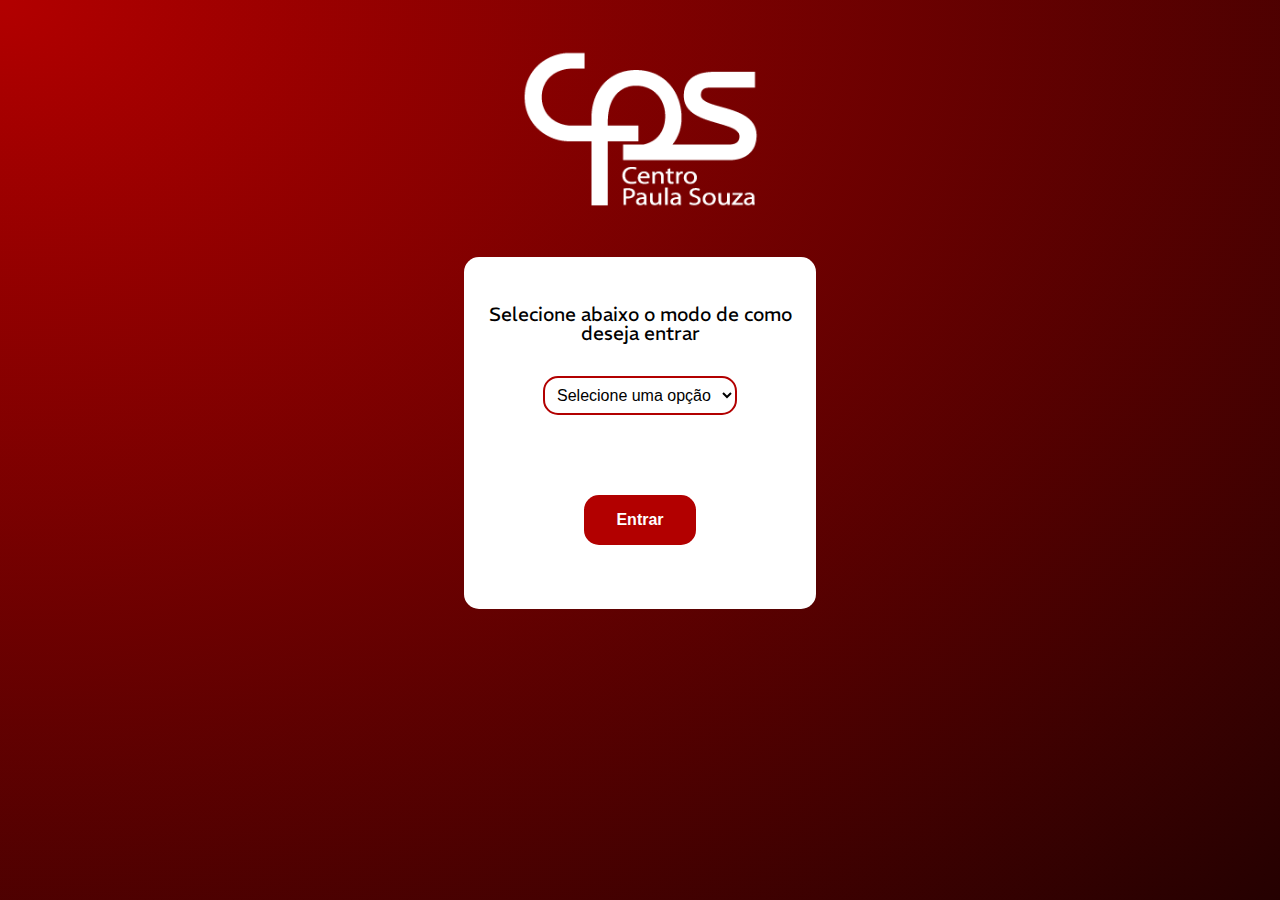
<file: index.html>
<!DOCTYPE html>
<html lang="pt-br">
    <head>
        <meta charset="UTF-8" />
        <meta name="viewport" content="width=device-width, initial-scale=1.0" />
        <title>SIGA REMAKE</title>

        <link rel="preconnect" href="https://fonts.googleapis.com" />
        <link rel="preconnect" href="https://fonts.gstatic.com" crossorigin />
        <link href="https://fonts.googleapis.com/css2?family=REM:wght@100;300;400;600&display=swap" rel="stylesheet" />
        <link href="https://fonts.googleapis.com/css2?family=Amatic+SC:wght@400;700&display=swap" rel="stylesheet" />
        <link href="https://fonts.googleapis.com/css2?family=Recursive:wght@300;400;600&display=swap" rel="stylesheet" />
        <link href="https://fonts.googleapis.com/css2?family=Pacifico&display=swap" rel="stylesheet" />

        <link rel="stylesheet" href="https://cdnjs.cloudflare.com/ajax/libs/font-awesome/6.4.0/css/all.css" />
        <link rel="shortcut icon" href="imgs/favicon/favicon-32x32.png" type="image/x-icon" />
        <link rel="stylesheet" href="css/reset.css" />
        <link rel="stylesheet" href="css/main.css" />
    </head>

    <body id="loginBody">
        <div class="contentWarning">
            <img src="imgs/cps/logo_cps_versao_br.png" alt="" />
            <div class="contentWarning__display">
                <p>Selecione abaixo o modo de como deseja entrar</p>
                <select name="type" id="selecType">
                    <option value="null">Selecione uma opção</option>
                    <option value="student">Aluno</option>
                    <option value="teacher">Professor</option>
                    <option value="school">Escola</option>
                    <option value="responsible">Responsável</option>
                </select>
                <input type="button" value="Entrar" class="btnConfirm" />
            </div>
        </div>

        <div class="loading">
            <img src="imgs/cps/logo_cps_versao_br.png" alt="" />
            <div class="loading-loader"></div>
        </div>

        <div class="login">
            <img src="imgs/cps/logo_cps_versao_br.png" alt="" />
            <form id="loginForm">
                <label>
                    <i class="fa-solid fa-user" style="color: #9d0b0b"></i>
                    <input type="text" name="user" id="user" placeholder="Usuário" autocomplete="off" required />
                </label>
                <label>
                    <i class="fa-solid fa-key" style="color: #9d0b0b"></i>
                    <input type="password" name="pass" id="pass" placeholder="Senha" autocomplete="off" required />
                </label>
                <label for="remember">Lembrar de min<input type="checkbox" name="remember" id="remember" /></label>
                <label>
                    <i class="fa-solid fa-school" style="color: #9d0b0b"></i>
                    <select name="unit" id="unit">
                        <option value="null">Selecione sua unidade</option>
                        <option value="248">ETEC de Cerquilho</option>
                    </select>
                </label>
                <input type="submit" value="Entrar" class="loginBTN" />
            </form>
        </div>
        <script src="js/loginPerfil.js"></script>
        <script src="js/loadingInLogin.js"></script>
        <!-- <script src="js/main.js"></script> -->
    </body>
</html>
</file>
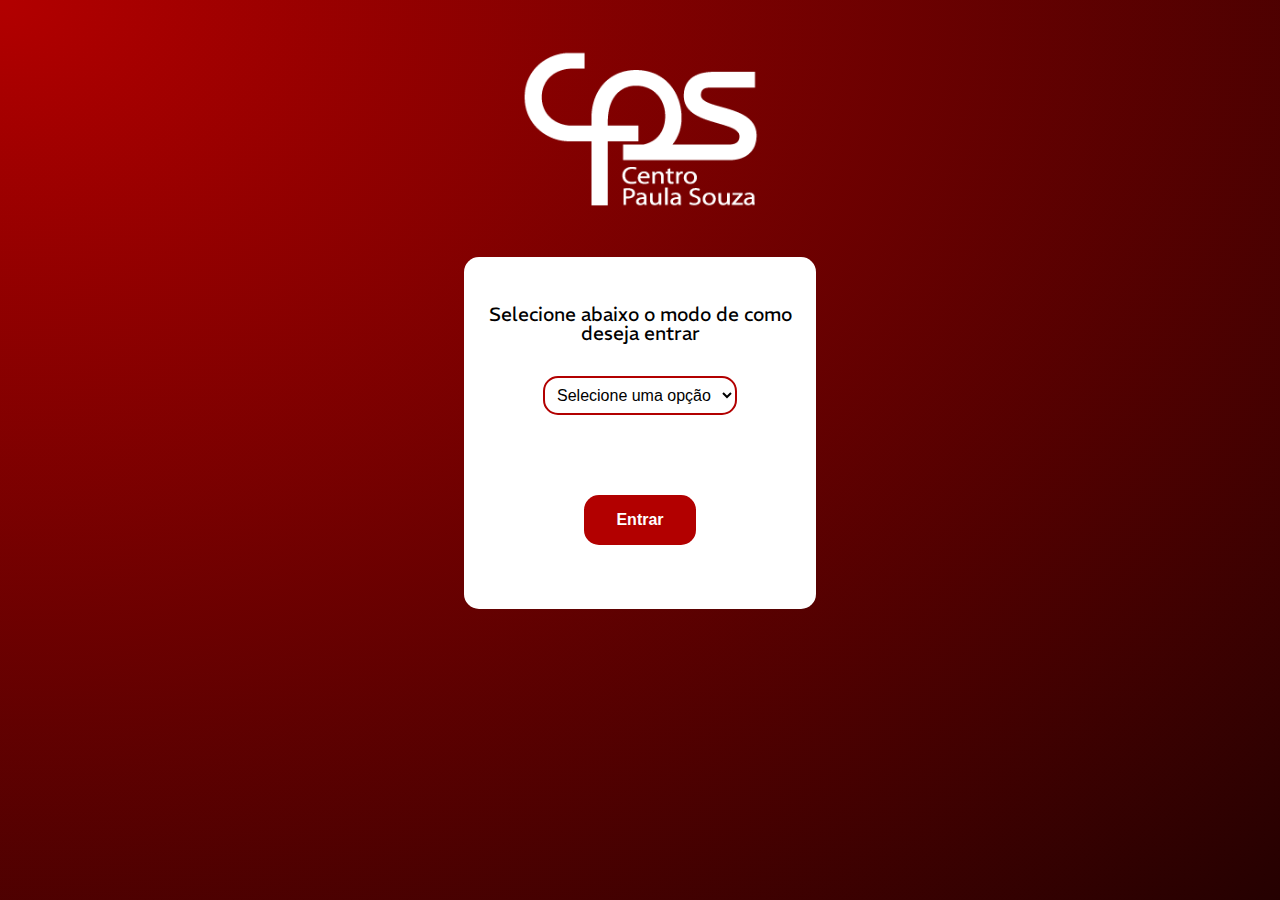
<file: aluno.html>
<!DOCTYPE html>
<html lang="pt-br">
    <head>
        <meta charset="UTF-8" />
        <meta name="viewport" content="width=device-width, initial-scale=1.0" />
        <title>SIGA REMAKE - Portal do Aluno</title>

        <link rel="preconnect" href="https://fonts.googleapis.com" />
        <link rel="preconnect" href="https://fonts.gstatic.com" crossorigin />
        <link href="https://fonts.googleapis.com/css2?family=REM:wght@100;300;400;600&display=swap" rel="stylesheet" />
        <link href="https://fonts.googleapis.com/css2?family=Amatic+SC:wght@400;700&display=swap" rel="stylesheet" />
        <link href="https://fonts.googleapis.com/css2?family=Recursive:wght@300;400;600&display=swap" rel="stylesheet" />
        <link href="https://fonts.googleapis.com/css2?family=Pacifico&display=swap" rel="stylesheet" />

        <link rel="stylesheet" href="https://cdnjs.cloudflare.com/ajax/libs/font-awesome/6.4.0/css/all.css" />
        <link rel="shortcut icon" href="imgs/favicon/favicon-32x32.png" type="image/x-icon" />
        <link rel="stylesheet" href="css/reset.css" />
        <link rel="stylesheet" href="css/main.css" />
    </head>

    <body id="alunoBody">
        <div class="loading-loader lAluno"></div>
        <div class="aluno-hamburguerMenu">
            <article class="hamburguerMenu-container">
                <h3>Meus serviços</h3>
                <section class="hamburguerMenu-button" id="perfilConfigBTN">
                    <i class="fa-sharp fa-solid fa-circle-user"></i>
                    Meu Perfil
                </section>
                <section class="hamburguerMenu-button">
                    <i class="fa-solid fa-gear"></i>
                    Configuração
                </section>
                <section class="hamburguerMenu-button" id="exit">
                    <i class="fa-solid fa-right-from-bracket"></i>
                    Sair
                </section>
            </article>
        </div>
        <header class="headerAluno">
            <img src="imgs/Logo_SIGA_Branco_Medium.png" alt="" id="sigaHeaderBTN" />
            <img src="imgs/Logo_CPS_Branco_Medium.png" alt="" />
        </header>

        <main class="mainAluno">
            <section class="mainAluno__perfil">
                <div class="perfil-container">
                    <i class="fa-solid fa-bell perfil__not" style="color: #ffffff"></i>
                    <div class="perfil__dados">
                        <span class="dados__img">
                            <img src="" alt="" />
                        </span>
                        <span class="dados__p">
                            <p><b class="fullname"></b></p>
                            <p><b>RM:</b> <span class="rm"></span></p>
                            <p><b>RA:</b> <span class="ra"></span></p>
                        </span>
                    </div>
                    <div class="perfil__curso">
                        <label>
                            <b>Curso: </b>
                            <select class="perfil_cursos">
                                <option value="null" disabled>Nenhum</option>
                                <option value="ETIM_ADM">ETIM-Administração</option>
                            </select>
                        </label>
                    </div>
                </div>
            </section>

            <section id="mainAluno__home" class="display">
                <section class="mainAluno__frequency">
                    <h1 class="mainAluno-title firstTitle">Mais utilizados</h1>

                    <article class="frequency__container">
                        <button class="frequency__card OPT-FICHADES">
                            <i class="fa-solid fa-chart-column" style="color: #ffffff"></i>
                            <p>Ficha Desempenho</p>
                        </button>
                        <button class="frequency__card OPT-HRCUR">
                            <i class="fa-solid fa-clock" style="color: #ffffff"></i>
                            <p>Hórario Cursos</p>
                        </button>
                        <button class="frequency__card OPT-VIDAACAD">
                            <i class="fa-solid fa-school" style="color: #ffffff"></i>
                            <p>Vida Acadêmica</p>
                        </button>
                        <button class="frequency__card OPT-BOESC">
                            <i class="fa-solid fa-clipboard" style="color: #ffffff"></i>
                            <p>Boletim Escolar</p>
                        </button>
                    </article>
                </section>

                <section class="mainAluno__optionsNav">
                    <h1 class="mainAluno-title">para você</h1>

                    <article class="optionsNav__container">
                        <button class="optionsNav__card OPT-VIDAACAD">
                            <span><i class="fa-solid fa-school"></i></span>
                            <p>Vida Acadêmica</p>
                        </button>
                        <button class="optionsNav__card OPT-BOESC">
                            <span><i class="fa-solid fa-clipboard"></i></span>
                            <p>Boletim Escolar</p>
                        </button>
                        <button class="optionsNav__card OPT-FICHAIND">
                            <span><i class="fa-solid fa-magnifying-glass-chart"></i></span>
                            <p>Ficha Ind. Acomp. Escolar</p>
                        </button>
                        <button class="optionsNav__card OPT-FICHADES">
                            <span><i class="fa-solid fa-chart-column"></i></span>
                            <p>Ficha Desempenho</p>
                        </button>
                        <button class="optionsNav__card OPT-PROGPAR">
                            <span><i class="fa-solid fa-chart-line"></i></span>
                            <p>Prog. Parcial</p>
                        </button>
                        <button class="optionsNav__card OPT-HRCUR">
                            <span><i class="fa-solid fa-clock"></i></span>
                            <p>Hórario Cursos</p>
                        </button>
                    </article>
                    <article class="optionsNav__btnContainer">
                        <button class="optionsNav__btn">Acessar todas as opções</button>
                    </article>
                </section>
            </section>

            <section id="mainAluno__allOtp" class="display">
                <section class="mainAluno__optionsNav">
                    <h1 class="mainAluno-title firstTitle specificTitle">todas as opções</h1>

                    <article class="optionsNav__container-allOpt">
                        <button class="optionsNav__card OPT-VIDAACAD">
                            <span><i class="fa-solid fa-school"></i></span>
                            <p>Vida Acadêmica</p>
                        </button>
                        <button class="optionsNav__card OPT-BOESC">
                            <span><i class="fa-solid fa-clipboard"></i></span>
                            <p>Boletim Escolar</p>
                        </button>
                        <button class="optionsNav__card OPT-FICHAIND">
                            <span><i class="fa-solid fa-magnifying-glass-chart"></i></span>
                            <p>Ficha Ind. Acomp. Escolar</p>
                        </button>
                        <button class="optionsNav__card OPT-FICHADES">
                            <span><i class="fa-solid fa-chart-column"></i></span>
                            <p>Ficha Desempenho</p>
                        </button>
                        <button class="optionsNav__card OPT-PROGPAR">
                            <span><i class="fa-solid fa-chart-line"></i></span>
                            <p>Prog. Parcial</p>
                        </button>
                        <button class="optionsNav__card OPT-HRCUR">
                            <span><i class="fa-solid fa-clock"></i></span>
                            <p>Hórario Cursos</p>
                        </button>
                        <button class="optionsNav__card OPT-SOLIDOC">
                            <span><i class="fa-solid fa-file"></i></span>
                            <p>Solicitação de Documentos</p>
                        </button>
                        <button class="optionsNav__card OPT-APROV">
                            <span><i class="fa-solid fa-square-plus"></i></span>
                            <p>Aproveitamento de Estudos</p>
                        </button>
                        <button class="optionsNav__card OPT-EMAILINS">
                            <span><i class="fa-solid fa-envelope"></i></span>
                            <p>Email Institucional</p>
                        </button>
                        <button class="optionsNav__card OPT-REMA">
                            <span><i class="fa-solid fa-registered"></i></span>
                            <p>Rematricula</p>
                        </button>
                        <button class="optionsNav__card OPT-COMVAC">
                            <span><i class="fa-solid fa-syringe"></i></span>
                            <p>Comprovante de Vacinação</p>
                        </button>
                        <button class="optionsNav__card OPT-RECO">
                            <span><i class="fa-solid fa-repeat"></i></span>
                            <p>Reconsideração</p>
                        </button>
                        <button class="optionsNav__card OPT-RECLA">
                            <span><i class="fa-solid fa-bars-staggered"></i></span>
                            <p>Reclassificação</p>
                        </button>
                        <button class="optionsNav__card OPT-ATTC">
                            <span><i class="fa-solid fa-arrow-rotate-right"></i></span>
                            <p>Atualização Cadastral</p>
                        </button>
                    </article>
                </section>
            </section>

            <section id="mainAluno__vidaAcad" class="display">
                <h1 class="mainAluno-title firstTitle specificTitle">vida acadêmica</h1>
                <article class="mainAluno__vidaAcad-dadosGerais">
                    <h2 class="mainAluno-secTitle">dados gerais</h2>
                    <div class="dadosGerais">
                        <div>
                            <p><b>Aulas Dadas</b></p>
                            <p><span>000.00</span></p>
                        </div>
                        <div>
                            <p><b>Faltas</b></p>
                            <p><span>000.00</span></p>
                        </div>
                        <div>
                            <p><b>Frequência</b></p>
                            <p><span>00.00%</span></p>
                        </div>
                    </div>
                </article>
                <article class="mainAluno__vidaAcad-ComponenteCurricular">
                    <h2 class="mainAluno-secTitle firstTitle specificTitle">Componente Curricular</h2>
                    <div class="componenteCurricular">
                        <h2 class="mainAluno-secTitle specificTitle">2021</h2>
                        <div class="componenteCurricular__materia">
                            <div>
                                <p>
                                    <b>Matéria</b> <span><b>M.I.1:</b> X</span> <span><b>M.I.2:</b> X</span> <span><b>M.I.3:</b> X</span> <span><b>M.F:</b> X</span> <span><b>Faltas:</b> 00.00</span> <span><b>Freq:</b> 00.00%</span> <span><b>Status:</b> ?????</span>
                                </p>
                            </div>
                        </div>
                        <div class="componenteCurricular__materia">
                            <div>
                                <p>
                                    <b>Matéria</b> <span><b>M.I.1:</b> X</span> <span><b>M.I.2:</b> X</span> <span><b>M.I.3:</b> X</span> <span><b>M.F:</b> X</span> <span><b>Faltas:</b> 00.00</span> <span><b>Freq:</b> 00.00%</span> <span><b>Status:</b> ?????</span>
                                </p>
                            </div>
                        </div>
                        <div class="componenteCurricular__materia">
                            <div>
                                <p>
                                    <b>Matéria</b> <span><b>M.I.1:</b> X</span> <span><b>M.I.2:</b> X</span> <span><b>M.I.3:</b> X</span> <span><b>M.F:</b> X</span> <span><b>Faltas:</b> 00.00</span> <span><b>Freq:</b> 00.00%</span> <span><b>Status:</b> ?????</span>
                                </p>
                            </div>
                        </div>
                        <div class="componenteCurricular__materia">
                            <div>
                                <p>
                                    <b>Matéria</b> <span><b>M.I.1:</b> X</span> <span><b>M.I.2:</b> X</span> <span><b>M.I.3:</b> X</span> <span><b>M.F:</b> X</span> <span><b>Faltas:</b> 00.00</span> <span><b>Freq:</b> 00.00%</span> <span><b>Status:</b> ?????</span>
                                </p>
                            </div>
                        </div>
                        <div class="componenteCurricular__materia">
                            <div>
                                <p>
                                    <b>Matéria</b> <span><b>M.I.1:</b> X</span> <span><b>M.I.2:</b> X</span> <span><b>M.I.3:</b> X</span> <span><b>M.F:</b> X</span> <span><b>Faltas:</b> 00.00</span> <span><b>Freq:</b> 00.00%</span> <span><b>Status:</b> ?????</span>
                                </p>
                            </div>
                        </div>
                        <div class="componenteCurricular__materia">
                            <div>
                                <p>
                                    <b>Matéria</b> <span><b>M.I.1:</b> X</span> <span><b>M.I.2:</b> X</span> <span><b>M.I.3:</b> X</span> <span><b>M.F:</b> X</span> <span><b>Faltas:</b> 00.00</span> <span><b>Freq:</b> 00.00%</span> <span><b>Status:</b> ?????</span>
                                </p>
                            </div>
                        </div>
                        <div class="componenteCurricular__materia">
                            <div>
                                <p>
                                    <b>Matéria</b> <span><b>M.I.1:</b> X</span> <span><b>M.I.2:</b> X</span> <span><b>M.I.3:</b> X</span> <span><b>M.F:</b> X</span> <span><b>Faltas:</b> 00.00</span> <span><b>Freq:</b> 00.00%</span> <span><b>Status:</b> ?????</span>
                                </p>
                            </div>
                        </div>
                        <div class="componenteCurricular__materia">
                            <div>
                                <p>
                                    <b>Matéria</b> <span><b>M.I.1:</b> X</span> <span><b>M.I.2:</b> X</span> <span><b>M.I.3:</b> X</span> <span><b>M.F:</b> X</span> <span><b>Faltas:</b> 00.00</span> <span><b>Freq:</b> 00.00%</span> <span><b>Status:</b> ?????</span>
                                </p>
                            </div>
                        </div>
                        <div class="componenteCurricular__materia">
                            <div>
                                <p>
                                    <b>Matéria</b> <span><b>M.I.1:</b> X</span> <span><b>M.I.2:</b> X</span> <span><b>M.I.3:</b> X</span> <span><b>M.F:</b> X</span> <span><b>Faltas:</b> 00.00</span> <span><b>Freq:</b> 00.00%</span> <span><b>Status:</b> ?????</span>
                                </p>
                            </div>
                        </div>
                        <div class="componenteCurricular__materia">
                            <div>
                                <p>
                                    <b>Matéria</b> <span><b>M.I.1:</b> X</span> <span><b>M.I.2:</b> X</span> <span><b>M.I.3:</b> X</span> <span><b>M.F:</b> X</span> <span><b>Faltas:</b> 00.00</span> <span><b>Freq:</b> 00.00%</span> <span><b>Status:</b> ?????</span>
                                </p>
                            </div>
                        </div>
                        <div class="componenteCurricular__materia">
                            <div>
                                <p>
                                    <b>Matéria</b> <span><b>M.I.1:</b> X</span> <span><b>M.I.2:</b> X</span> <span><b>M.I.3:</b> X</span> <span><b>M.F:</b> X</span> <span><b>Faltas:</b> 00.00</span> <span><b>Freq:</b> 00.00%</span> <span><b>Status:</b> ?????</span>
                                </p>
                            </div>
                        </div>
                        <div class="componenteCurricular__materia">
                            <div>
                                <p>
                                    <b>Matéria</b> <span><b>M.I.1:</b> X</span> <span><b>M.I.2:</b> X</span> <span><b>M.I.3:</b> X</span> <span><b>M.F:</b> X</span> <span><b>Faltas:</b> 00.00</span> <span><b>Freq:</b> 00.00%</span> <span><b>Status:</b> ?????</span>
                                </p>
                            </div>
                        </div>
                        <div class="componenteCurricular__materia">
                            <div>
                                <p>
                                    <b>Matéria</b> <span><b>M.I.1:</b> X</span> <span><b>M.I.2:</b> X</span> <span><b>M.I.3:</b> X</span> <span><b>M.F:</b> X</span> <span><b>Faltas:</b> 00.00</span> <span><b>Freq:</b> 00.00%</span> <span><b>Status:</b> ?????</span>
                                </p>
                            </div>
                        </div>
                        <div class="componenteCurricular__materia">
                            <div>
                                <p>
                                    <b>Matéria</b> <span><b>M.I.1:</b> X</span> <span><b>M.I.2:</b> X</span> <span><b>M.I.3:</b> X</span> <span><b>M.F:</b> X</span> <span><b>Faltas:</b> 00.00</span> <span><b>Freq:</b> 00.00%</span> <span><b>Status:</b> ?????</span>
                                </p>
                            </div>
                        </div>
                        <div class="componenteCurricular__materia">
                            <div>
                                <p>
                                    <b>Matéria</b> <span><b>M.I.1:</b> X</span> <span><b>M.I.2:</b> X</span> <span><b>M.I.3:</b> X</span> <span><b>M.F:</b> X</span> <span><b>Faltas:</b> 00.00</span> <span><b>Freq:</b> 00.00%</span> <span><b>Status:</b> ?????</span>
                                </p>
                            </div>
                        </div>
                        <div class="componenteCurricular__materia">
                            <div>
                                <p>
                                    <b>Matéria</b> <span><b>M.I.1:</b> X</span> <span><b>M.I.2:</b> X</span> <span><b>M.I.3:</b> X</span> <span><b>M.F:</b> X</span> <span><b>Faltas:</b> 00.00</span> <span><b>Freq:</b> 00.00%</span> <span><b>Status:</b> ?????</span>
                                </p>
                            </div>
                        </div>
                        <h2 class="mainAluno-secTitle specificTitle">2022</h2>
                        <div class="componenteCurricular__materia">
                            <div>
                                <p>
                                    <b>Matéria</b> <span><b>M.I.1:</b> X</span> <span><b>M.I.2:</b> X</span> <span><b>M.I.3:</b> X</span> <span><b>M.F:</b> X</span> <span><b>Faltas:</b> 00.00</span> <span><b>Freq:</b> 00.00%</span> <span><b>Status:</b> ?????</span>
                                </p>
                            </div>
                        </div>
                        <div class="componenteCurricular__materia">
                            <div>
                                <p>
                                    <b>Matéria</b> <span><b>M.I.1:</b> X</span> <span><b>M.I.2:</b> X</span> <span><b>M.I.3:</b> X</span> <span><b>M.F:</b> X</span> <span><b>Faltas:</b> 00.00</span> <span><b>Freq:</b> 00.00%</span> <span><b>Status:</b> ?????</span>
                                </p>
                            </div>
                        </div>
                        <div class="componenteCurricular__materia">
                            <div>
                                <p>
                                    <b>Matéria</b> <span><b>M.I.1:</b> X</span> <span><b>M.I.2:</b> X</span> <span><b>M.I.3:</b> X</span> <span><b>M.F:</b> X</span> <span><b>Faltas:</b> 00.00</span> <span><b>Freq:</b> 00.00%</span> <span><b>Status:</b> ?????</span>
                                </p>
                            </div>
                        </div>
                        <div class="componenteCurricular__materia">
                            <div>
                                <p>
                                    <b>Matéria</b> <span><b>M.I.1:</b> X</span> <span><b>M.I.2:</b> X</span> <span><b>M.I.3:</b> X</span> <span><b>M.F:</b> X</span> <span><b>Faltas:</b> 00.00</span> <span><b>Freq:</b> 00.00%</span> <span><b>Status:</b> ?????</span>
                                </p>
                            </div>
                        </div>
                        <div class="componenteCurricular__materia">
                            <div>
                                <p>
                                    <b>Matéria</b> <span><b>M.I.1:</b> X</span> <span><b>M.I.2:</b> X</span> <span><b>M.I.3:</b> X</span> <span><b>M.F:</b> X</span> <span><b>Faltas:</b> 00.00</span> <span><b>Freq:</b> 00.00%</span> <span><b>Status:</b> ?????</span>
                                </p>
                            </div>
                        </div>
                        <div class="componenteCurricular__materia">
                            <div>
                                <p>
                                    <b>Matéria</b> <span><b>M.I.1:</b> X</span> <span><b>M.I.2:</b> X</span> <span><b>M.I.3:</b> X</span> <span><b>M.F:</b> X</span> <span><b>Faltas:</b> 00.00</span> <span><b>Freq:</b> 00.00%</span> <span><b>Status:</b> ?????</span>
                                </p>
                            </div>
                        </div>
                        <div class="componenteCurricular__materia">
                            <div>
                                <p>
                                    <b>Matéria</b> <span><b>M.I.1:</b> X</span> <span><b>M.I.2:</b> X</span> <span><b>M.I.3:</b> X</span> <span><b>M.F:</b> X</span> <span><b>Faltas:</b> 00.00</span> <span><b>Freq:</b> 00.00%</span> <span><b>Status:</b> ?????</span>
                                </p>
                            </div>
                        </div>
                        <div class="componenteCurricular__materia">
                            <div>
                                <p>
                                    <b>Matéria</b> <span><b>M.I.1:</b> X</span> <span><b>M.I.2:</b> X</span> <span><b>M.I.3:</b> X</span> <span><b>M.F:</b> X</span> <span><b>Faltas:</b> 00.00</span> <span><b>Freq:</b> 00.00%</span> <span><b>Status:</b> ?????</span>
                                </p>
                            </div>
                        </div>
                        <div class="componenteCurricular__materia">
                            <div>
                                <p>
                                    <b>Matéria</b> <span><b>M.I.1:</b> X</span> <span><b>M.I.2:</b> X</span> <span><b>M.I.3:</b> X</span> <span><b>M.F:</b> X</span> <span><b>Faltas:</b> 00.00</span> <span><b>Freq:</b> 00.00%</span> <span><b>Status:</b> ?????</span>
                                </p>
                            </div>
                        </div>
                        <div class="componenteCurricular__materia">
                            <div>
                                <p>
                                    <b>Matéria</b> <span><b>M.I.1:</b> X</span> <span><b>M.I.2:</b> X</span> <span><b>M.I.3:</b> X</span> <span><b>M.F:</b> X</span> <span><b>Faltas:</b> 00.00</span> <span><b>Freq:</b> 00.00%</span> <span><b>Status:</b> ?????</span>
                                </p>
                            </div>
                        </div>
                        <div class="componenteCurricular__materia">
                            <div>
                                <p>
                                    <b>Matéria</b> <span><b>M.I.1:</b> X</span> <span><b>M.I.2:</b> X</span> <span><b>M.I.3:</b> X</span> <span><b>M.F:</b> X</span> <span><b>Faltas:</b> 00.00</span> <span><b>Freq:</b> 00.00%</span> <span><b>Status:</b> ?????</span>
                                </p>
                            </div>
                        </div>
                        <div class="componenteCurricular__materia">
                            <div>
                                <p>
                                    <b>Matéria</b> <span><b>M.I.1:</b> X</span> <span><b>M.I.2:</b> X</span> <span><b>M.I.3:</b> X</span> <span><b>M.F:</b> X</span> <span><b>Faltas:</b> 00.00</span> <span><b>Freq:</b> 00.00%</span> <span><b>Status:</b> ?????</span>
                                </p>
                            </div>
                        </div>
                        <div class="componenteCurricular__materia">
                            <div>
                                <p>
                                    <b>Matéria</b> <span><b>M.I.1:</b> X</span> <span><b>M.I.2:</b> X</span> <span><b>M.I.3:</b> X</span> <span><b>M.F:</b> X</span> <span><b>Faltas:</b> 00.00</span> <span><b>Freq:</b> 00.00%</span> <span><b>Status:</b> ?????</span>
                                </p>
                            </div>
                        </div>
                        <div class="componenteCurricular__materia">
                            <div>
                                <p>
                                    <b>Matéria</b> <span><b>M.I.1:</b> X</span> <span><b>M.I.2:</b> X</span> <span><b>M.I.3:</b> X</span> <span><b>M.F:</b> X</span> <span><b>Faltas:</b> 00.00</span> <span><b>Freq:</b> 00.00%</span> <span><b>Status:</b> ?????</span>
                                </p>
                            </div>
                        </div>
                        <div class="componenteCurricular__materia">
                            <div>
                                <p>
                                    <b>Matéria</b> <span><b>M.I.1:</b> X</span> <span><b>M.I.2:</b> X</span> <span><b>M.I.3:</b> X</span> <span><b>M.F:</b> X</span> <span><b>Faltas:</b> 00.00</span> <span><b>Freq:</b> 00.00%</span> <span><b>Status:</b> ?????</span>
                                </p>
                            </div>
                        </div>
                        <div class="componenteCurricular__materia">
                            <div>
                                <p>
                                    <b>Matéria</b> <span><b>M.I.1:</b> X</span> <span><b>M.I.2:</b> X</span> <span><b>M.I.3:</b> X</span> <span><b>M.F:</b> X</span> <span><b>Faltas:</b> 00.00</span> <span><b>Freq:</b> 00.00%</span> <span><b>Status:</b> ?????</span>
                                </p>
                            </div>
                        </div>
                        <h2 class="mainAluno-secTitle specificTitle">2023</h2>
                        <div class="componenteCurricular__materia">
                            <div>
                                <p>
                                    <b>Matéria</b> <span><b>M.I.1:</b> X</span> <span><b>M.I.2:</b> X</span> <span><b>M.I.3:</b> X</span> <span><b>M.F:</b> X</span> <span><b>Faltas:</b> 00.00</span> <span><b>Freq:</b> 00.00%</span> <span><b>Status:</b> ?????</span>
                                </p>
                            </div>
                        </div>
                        <div class="componenteCurricular__materia">
                            <div>
                                <p>
                                    <b>Matéria</b> <span><b>M.I.1:</b> X</span> <span><b>M.I.2:</b> X</span> <span><b>M.I.3:</b> X</span> <span><b>M.F:</b> X</span> <span><b>Faltas:</b> 00.00</span> <span><b>Freq:</b> 00.00%</span> <span><b>Status:</b> ?????</span>
                                </p>
                            </div>
                        </div>
                        <div class="componenteCurricular__materia">
                            <div>
                                <p>
                                    <b>Matéria</b> <span><b>M.I.1:</b> X</span> <span><b>M.I.2:</b> X</span> <span><b>M.I.3:</b> X</span> <span><b>M.F:</b> X</span> <span><b>Faltas:</b> 00.00</span> <span><b>Freq:</b> 00.00%</span> <span><b>Status:</b> ?????</span>
                                </p>
                            </div>
                        </div>
                        <div class="componenteCurricular__materia">
                            <div>
                                <p>
                                    <b>Matéria</b> <span><b>M.I.1:</b> X</span> <span><b>M.I.2:</b> X</span> <span><b>M.I.3:</b> X</span> <span><b>M.F:</b> X</span> <span><b>Faltas:</b> 00.00</span> <span><b>Freq:</b> 00.00%</span> <span><b>Status:</b> ?????</span>
                                </p>
                            </div>
                        </div>
                        <div class="componenteCurricular__materia">
                            <div>
                                <p>
                                    <b>Matéria</b> <span><b>M.I.1:</b> X</span> <span><b>M.I.2:</b> X</span> <span><b>M.I.3:</b> X</span> <span><b>M.F:</b> X</span> <span><b>Faltas:</b> 00.00</span> <span><b>Freq:</b> 00.00%</span> <span><b>Status:</b> ?????</span>
                                </p>
                            </div>
                        </div>
                        <div class="componenteCurricular__materia">
                            <div>
                                <p>
                                    <b>Matéria</b> <span><b>M.I.1:</b> X</span> <span><b>M.I.2:</b> X</span> <span><b>M.I.3:</b> X</span> <span><b>M.F:</b> X</span> <span><b>Faltas:</b> 00.00</span> <span><b>Freq:</b> 00.00%</span> <span><b>Status:</b> ?????</span>
                                </p>
                            </div>
                        </div>
                        <div class="componenteCurricular__materia">
                            <div>
                                <p>
                                    <b>Matéria</b> <span><b>M.I.1:</b> X</span> <span><b>M.I.2:</b> X</span> <span><b>M.I.3:</b> X</span> <span><b>M.F:</b> X</span> <span><b>Faltas:</b> 00.00</span> <span><b>Freq:</b> 00.00%</span> <span><b>Status:</b> ?????</span>
                                </p>
                            </div>
                        </div>
                        <div class="componenteCurricular__materia">
                            <div>
                                <p>
                                    <b>Matéria</b> <span><b>M.I.1:</b> X</span> <span><b>M.I.2:</b> X</span> <span><b>M.I.3:</b> X</span> <span><b>M.F:</b> X</span> <span><b>Faltas:</b> 00.00</span> <span><b>Freq:</b> 00.00%</span> <span><b>Status:</b> ?????</span>
                                </p>
                            </div>
                        </div>
                        <div class="componenteCurricular__materia">
                            <div>
                                <p>
                                    <b>Matéria</b> <span><b>M.I.1:</b> X</span> <span><b>M.I.2:</b> X</span> <span><b>M.I.3:</b> X</span> <span><b>M.F:</b> X</span> <span><b>Faltas:</b> 00.00</span> <span><b>Freq:</b> 00.00%</span> <span><b>Status:</b> ?????</span>
                                </p>
                            </div>
                        </div>
                        <div class="componenteCurricular__materia">
                            <div>
                                <p>
                                    <b>Matéria</b> <span><b>M.I.1:</b> X</span> <span><b>M.I.2:</b> X</span> <span><b>M.I.3:</b> X</span> <span><b>M.F:</b> X</span> <span><b>Faltas:</b> 00.00</span> <span><b>Freq:</b> 00.00%</span> <span><b>Status:</b> ?????</span>
                                </p>
                            </div>
                        </div>
                        <div class="componenteCurricular__materia">
                            <div>
                                <p>
                                    <b>Matéria</b> <span><b>M.I.1:</b> X</span> <span><b>M.I.2:</b> X</span> <span><b>M.I.3:</b> X</span> <span><b>M.F:</b> X</span> <span><b>Faltas:</b> 00.00</span> <span><b>Freq:</b> 00.00%</span> <span><b>Status:</b> ?????</span>
                                </p>
                            </div>
                        </div>
                        <div class="componenteCurricular__materia">
                            <div>
                                <p>
                                    <b>Matéria</b> <span><b>M.I.1:</b> X</span> <span><b>M.I.2:</b> X</span> <span><b>M.I.3:</b> X</span> <span><b>M.F:</b> X</span> <span><b>Faltas:</b> 00.00</span> <span><b>Freq:</b> 00.00%</span> <span><b>Status:</b> ?????</span>
                                </p>
                            </div>
                        </div>
                        <div class="componenteCurricular__materia">
                            <div>
                                <p>
                                    <b>Matéria</b> <span><b>M.I.1:</b> X</span> <span><b>M.I.2:</b> X</span> <span><b>M.I.3:</b> X</span> <span><b>M.F:</b> X</span> <span><b>Faltas:</b> 00.00</span> <span><b>Freq:</b> 00.00%</span> <span><b>Status:</b> ?????</span>
                                </p>
                            </div>
                        </div>
                        <div class="componenteCurricular__materia">
                            <div>
                                <p>
                                    <b>Matéria</b> <span><b>M.I.1:</b> X</span> <span><b>M.I.2:</b> X</span> <span><b>M.I.3:</b> X</span> <span><b>M.F:</b> X</span> <span><b>Faltas:</b> 00.00</span> <span><b>Freq:</b> 00.00%</span> <span><b>Status:</b> ?????</span>
                                </p>
                            </div>
                        </div>
                        <div class="componenteCurricular__materia">
                            <div>
                                <p>
                                    <b>Matéria</b> <span><b>M.I.1:</b> X</span> <span><b>M.I.2:</b> X</span> <span><b>M.I.3:</b> X</span> <span><b>M.F:</b> X</span> <span><b>Faltas:</b> 00.00</span> <span><b>Freq:</b> 00.00%</span> <span><b>Status:</b> ?????</span>
                                </p>
                            </div>
                        </div>
                        <div class="componenteCurricular__materia">
                            <div>
                                <p>
                                    <b>Matéria</b> <span><b>M.I.1:</b> X</span> <span><b>M.I.2:</b> X</span> <span><b>M.I.3:</b> X</span> <span><b>M.F:</b> X</span> <span><b>Faltas:</b> 00.00</span> <span><b>Freq:</b> 00.00%</span> <span><b>Status:</b> ?????</span>
                                </p>
                            </div>
                        </div>
                    </div>
                </article>
            </section>

            <section id="mainAluno__boEsc" class="display">
                <h1 class="mainAluno-title firstTitle specificTitle">boletim escolar</h1>
                <article class="mainAluno__boEsc-filtro">
                    <h2 class="mainAluno-secTitle">Filtro</h2>
                    <div class="filtro">
                        <div>
                            <p><b>Período</b></p>
                            <select name="alunoPeriodo" id="alunoPeriodo" class="select">
                                <option value="">(Nenhum)</option>
                            </select>
                        </div>
                        <div>
                            <p><b>Classe</b></p>
                            <select name="alunoClasse" id="alunoClasse" class="select">
                                <option value="">(Nenhum)</option>
                            </select>
                        </div>
                        <div>
                            <p><b>Curso</b></p>
                            <p><span id="filtroAlunoCurso">??????</span></p>
                        </div>
                    </div>
                    <button class="BTN">Buscar</button>
                </article>
            </section>

            <section id="mainAluno__fichaInd" class="display">
                <h1 class="mainAluno-title firstTitle specificTitle">Ficha Individual de Acompanhamento do Desempenho Escolar</h1>
                <article class="mainAluno__fichaInd-alert">
                    <p>Não existe FIADE com o status escolhido! Tente selecionar a opção <strong>Todas!</strong></p>
                </article>
                <article class="mainAluno__fichaInd-fiade">
                    <div class="fiadeStatus">
                        <label>
                            <b>Status da FIADE</b>
                            <select name="fiade" id="fiade" class="select">
                                <option value="Sem Ciencia">Sem Ciência</option>
                                <option value="Com Ciencia">Com Ciência</option>
                                <option value="Todas">Todas</option>
                            </select>
                        </label>
                    </div>
                    <div class="fiadeTb">
                        <div>
                            <p>
                                <b>Comp. Curricular</b> <span><b>Curso</b></span> <span><b>M/S</b></span> <span><b>Conselho</b></span> <span><b>Ciência</b></span>
                            </p>
                        </div>
                    </div>
                </article>
            </section>

            <section id="mainAluno__fichaDes" class="display">
                <h1 class="mainAluno-title firstTitle specificTitle">Ficha de Desempenho</h1>
                <article class="mainAluno__fichaDes-filtro">
                    <h2 class="mainAluno-secTitle">Filtro</h2>
                    <div class="filtro">
                        <div>
                            <p><b>Tipo</b></p>
                            <select name="alunoTipo" id="alunoTipo" class="select">
                                <option value="">(Nenhum)</option>
                            </select>
                        </div>
                    </div>
                    <button class="BTN">Filtrar</button>
                </article>
            </section>

            <section id="mainAluno__progPar" class="display">
                <h1 class="mainAluno-title firstTitle specificTitle">progressão parcial</h1>
                <article class="mainAluno__progPar-filtro">
                    <h2 class="mainAluno-secTitle">legenda</h2>
                    <div class="filtro">
                        <div>
                            <img src="imgs/legenda/red.png" alt="vermelho" />
                            <p>Falta professor criar Atividade de Progressão Parcial</p>
                        </div>
                        <div>
                            <img src="imgs/legenda/orange.png" alt="laranja" />
                            <p>Falta concluir Atividade de Progressão Parcial</p>
                        </div>
                        <div>
                            <img src="imgs/legenda/green.png" alt="verde" />
                            <p>Atividade de Progressão Parcial concluída</p>
                        </div>
                        <div>
                            <img src="imgs/legenda/detalhes.png" alt="lupa" />
                            <p>Abrir Atividades da Progressão Parcial</p>
                        </div>
                        <div>
                            <img src="imgs/legenda/negativo.png" alt="negativo" />
                            <p>Dar ciência na menção (após a finalização)</p>
                        </div>
                    </div>
                </article>
                <div class="progParTb">
                    <div>
                        <p>
                            <b>C. Curric.</b> <span><b>M/S</b></span> <span><b>Turno</b></span> <span><b>PP de</b></span> <span><b>Protocolo</b></span> <span><b>Expediente</b></span> <span><b>Docente Responsável</b></span> <span><b>Menção Obtida</b></span>
                        </p>
                    </div>
                </div>
            </section>

            <section id="mainAluno__hrCur" class="display">
                <h1 class="mainAluno-title firstTitle specificTitle">Horário do Curso</h1>
                <article class="mainAluno__hrCur-filtro">
                    <h2 class="mainAluno-secTitle">Dados</h2>
                    <div class="filtro">
                        <div>
                            <p><b>Período Oferec.</b> 00000</p>
                        </div>
                        <div>
                            <p><b>Sala:</b> X</p>
                            <p><b>Turno:</b> Nenhum</p>
                            <p><b>Alocação:</b> Sede</p>
                        </div>
                    </div>
                </article>
                <div class="horarioCursos">
                    <div class="horCurTB">
                        <div>
                            <p>
                                <b>professor</b> <span><b>Compon. Curricular</b></span> <span><b>Dia</b></span> <span><b>Início</b></span> <span><b>Térm.</b></span> <span><b>Turma</b></span>
                            </p>
                        </div>
                    </div>
                    <div class="horCurTB">
                        <div>
                            <p>
                                <b>professor</b> <span><b>Compon. Curricular</b></span> <span><b>Dia</b></span> <span><b>Início</b></span> <span><b>Térm.</b></span> <span><b>Turma</b></span>
                            </p>
                        </div>
                    </div>
                    <div class="horCurTB">
                        <div>
                            <p>
                                <b>professor</b> <span><b>Compon. Curricular</b></span> <span><b>Dia</b></span> <span><b>Início</b></span> <span><b>Térm.</b></span> <span><b>Turma</b></span>
                            </p>
                        </div>
                    </div>
                    <div class="horCurTB">
                        <div>
                            <p>
                                <b>professor</b> <span><b>Compon. Curricular</b></span> <span><b>Dia</b></span> <span><b>Início</b></span> <span><b>Térm.</b></span> <span><b>Turma</b></span>
                            </p>
                        </div>
                    </div>
                    <div class="horCurTB">
                        <div>
                            <p>
                                <b>professor</b> <span><b>Compon. Curricular</b></span> <span><b>Dia</b></span> <span><b>Início</b></span> <span><b>Térm.</b></span> <span><b>Turma</b></span>
                            </p>
                        </div>
                    </div>
                    <div class="horCurTB">
                        <div>
                            <p>
                                <b>professor</b> <span><b>Compon. Curricular</b></span> <span><b>Dia</b></span> <span><b>Início</b></span> <span><b>Térm.</b></span> <span><b>Turma</b></span>
                            </p>
                        </div>
                    </div>
                    <div class="horCurTB">
                        <div>
                            <p>
                                <b>professor</b> <span><b>Compon. Curricular</b></span> <span><b>Dia</b></span> <span><b>Início</b></span> <span><b>Térm.</b></span> <span><b>Turma</b></span>
                            </p>
                        </div>
                    </div>
                    <div class="horCurTB">
                        <div>
                            <p>
                                <b>professor</b> <span><b>Compon. Curricular</b></span> <span><b>Dia</b></span> <span><b>Início</b></span> <span><b>Térm.</b></span> <span><b>Turma</b></span>
                            </p>
                        </div>
                    </div>
                    <div class="horCurTB">
                        <div>
                            <p>
                                <b>professor</b> <span><b>Compon. Curricular</b></span> <span><b>Dia</b></span> <span><b>Início</b></span> <span><b>Térm.</b></span> <span><b>Turma</b></span>
                            </p>
                        </div>
                    </div>
                    <div class="horCurTB">
                        <div>
                            <p>
                                <b>professor</b> <span><b>Compon. Curricular</b></span> <span><b>Dia</b></span> <span><b>Início</b></span> <span><b>Térm.</b></span> <span><b>Turma</b></span>
                            </p>
                        </div>
                    </div>
                    <div class="horCurTB">
                        <div>
                            <p>
                                <b>professor</b> <span><b>Compon. Curricular</b></span> <span><b>Dia</b></span> <span><b>Início</b></span> <span><b>Térm.</b></span> <span><b>Turma</b></span>
                            </p>
                        </div>
                    </div>
                    <div class="horCurTB">
                        <div>
                            <p>
                                <b>professor</b> <span><b>Compon. Curricular</b></span> <span><b>Dia</b></span> <span><b>Início</b></span> <span><b>Térm.</b></span> <span><b>Turma</b></span>
                            </p>
                        </div>
                    </div>
                    <div class="horCurTB">
                        <div>
                            <p>
                                <b>professor</b> <span><b>Compon. Curricular</b></span> <span><b>Dia</b></span> <span><b>Início</b></span> <span><b>Térm.</b></span> <span><b>Turma</b></span>
                            </p>
                        </div>
                    </div>
                    <div class="horCurTB">
                        <div>
                            <p>
                                <b>professor</b> <span><b>Compon. Curricular</b></span> <span><b>Dia</b></span> <span><b>Início</b></span> <span><b>Térm.</b></span> <span><b>Turma</b></span>
                            </p>
                        </div>
                    </div>
                    <div class="horCurTB">
                        <div>
                            <p>
                                <b>professor</b> <span><b>Compon. Curricular</b></span> <span><b>Dia</b></span> <span><b>Início</b></span> <span><b>Térm.</b></span> <span><b>Turma</b></span>
                            </p>
                        </div>
                    </div>
                    <div class="horCurTB">
                        <div>
                            <p>
                                <b>professor</b> <span><b>Compon. Curricular</b></span> <span><b>Dia</b></span> <span><b>Início</b></span> <span><b>Térm.</b></span> <span><b>Turma</b></span>
                            </p>
                        </div>
                    </div>
                    <div class="horCurTB">
                        <div>
                            <p>
                                <b>professor</b> <span><b>Compon. Curricular</b></span> <span><b>Dia</b></span> <span><b>Início</b></span> <span><b>Térm.</b></span> <span><b>Turma</b></span>
                            </p>
                        </div>
                    </div>
                    <div class="horCurTB">
                        <div>
                            <p>
                                <b>professor</b> <span><b>Compon. Curricular</b></span> <span><b>Dia</b></span> <span><b>Início</b></span> <span><b>Térm.</b></span> <span><b>Turma</b></span>
                            </p>
                        </div>
                    </div>
                    <div class="horCurTB">
                        <div>
                            <p>
                                <b>professor</b> <span><b>Compon. Curricular</b></span> <span><b>Dia</b></span> <span><b>Início</b></span> <span><b>Térm.</b></span> <span><b>Turma</b></span>
                            </p>
                        </div>
                    </div>
                    <div class="horCurTB">
                        <div>
                            <p>
                                <b>professor</b> <span><b>Compon. Curricular</b></span> <span><b>Dia</b></span> <span><b>Início</b></span> <span><b>Térm.</b></span> <span><b>Turma</b></span>
                            </p>
                        </div>
                    </div>
                    <div class="horCurTB">
                        <div>
                            <p>
                                <b>professor</b> <span><b>Compon. Curricular</b></span> <span><b>Dia</b></span> <span><b>Início</b></span> <span><b>Térm.</b></span> <span><b>Turma</b></span>
                            </p>
                        </div>
                    </div>
                    <div class="horCurTB">
                        <div>
                            <p>
                                <b>professor</b> <span><b>Compon. Curricular</b></span> <span><b>Dia</b></span> <span><b>Início</b></span> <span><b>Térm.</b></span> <span><b>Turma</b></span>
                            </p>
                        </div>
                    </div>
                    <div class="horCurTB">
                        <div>
                            <p>
                                <b>professor</b> <span><b>Compon. Curricular</b></span> <span><b>Dia</b></span> <span><b>Início</b></span> <span><b>Térm.</b></span> <span><b>Turma</b></span>
                            </p>
                        </div>
                    </div>
                    <div class="horCurTB">
                        <div>
                            <p>
                                <b>professor</b> <span><b>Compon. Curricular</b></span> <span><b>Dia</b></span> <span><b>Início</b></span> <span><b>Térm.</b></span> <span><b>Turma</b></span>
                            </p>
                        </div>
                    </div>
                    <div class="horCurTB">
                        <div>
                            <p>
                                <b>professor</b> <span><b>Compon. Curricular</b></span> <span><b>Dia</b></span> <span><b>Início</b></span> <span><b>Térm.</b></span> <span><b>Turma</b></span>
                            </p>
                        </div>
                    </div>
                    <div class="horCurTB">
                        <div>
                            <p>
                                <b>professor</b> <span><b>Compon. Curricular</b></span> <span><b>Dia</b></span> <span><b>Início</b></span> <span><b>Térm.</b></span> <span><b>Turma</b></span>
                            </p>
                        </div>
                    </div>
                    <div class="horCurTB">
                        <div>
                            <p>
                                <b>professor</b> <span><b>Compon. Curricular</b></span> <span><b>Dia</b></span> <span><b>Início</b></span> <span><b>Térm.</b></span> <span><b>Turma</b></span>
                            </p>
                        </div>
                    </div>
                    <div class="horCurTB">
                        <div>
                            <p>
                                <b>professor</b> <span><b>Compon. Curricular</b></span> <span><b>Dia</b></span> <span><b>Início</b></span> <span><b>Térm.</b></span> <span><b>Turma</b></span>
                            </p>
                        </div>
                    </div>
                    <div class="horCurTB">
                        <div>
                            <p>
                                <b>professor</b> <span><b>Compon. Curricular</b></span> <span><b>Dia</b></span> <span><b>Início</b></span> <span><b>Térm.</b></span> <span><b>Turma</b></span>
                            </p>
                        </div>
                    </div>
                    <div class="horCurTB">
                        <div>
                            <p>
                                <b>professor</b> <span><b>Compon. Curricular</b></span> <span><b>Dia</b></span> <span><b>Início</b></span> <span><b>Térm.</b></span> <span><b>Turma</b></span>
                            </p>
                        </div>
                    </div>
                    <div class="horCurTB">
                        <div>
                            <p>
                                <b>professor</b> <span><b>Compon. Curricular</b></span> <span><b>Dia</b></span> <span><b>Início</b></span> <span><b>Térm.</b></span> <span><b>Turma</b></span>
                            </p>
                        </div>
                    </div>
                    <div class="horCurTB">
                        <div>
                            <p>
                                <b>professor</b> <span><b>Compon. Curricular</b></span> <span><b>Dia</b></span> <span><b>Início</b></span> <span><b>Térm.</b></span> <span><b>Turma</b></span>
                            </p>
                        </div>
                    </div>
                    <div class="horCurTB">
                        <div>
                            <p>
                                <b>professor</b> <span><b>Compon. Curricular</b></span> <span><b>Dia</b></span> <span><b>Início</b></span> <span><b>Térm.</b></span> <span><b>Turma</b></span>
                            </p>
                        </div>
                    </div>
                    <div class="horCurTB">
                        <div>
                            <p>
                                <b>professor</b> <span><b>Compon. Curricular</b></span> <span><b>Dia</b></span> <span><b>Início</b></span> <span><b>Térm.</b></span> <span><b>Turma</b></span>
                            </p>
                        </div>
                    </div>
                    <div class="horCurTB">
                        <div>
                            <p>
                                <b>professor</b> <span><b>Compon. Curricular</b></span> <span><b>Dia</b></span> <span><b>Início</b></span> <span><b>Térm.</b></span> <span><b>Turma</b></span>
                            </p>
                        </div>
                    </div>
                    <div class="horCurTB">
                        <div>
                            <p>
                                <b>professor</b> <span><b>Compon. Curricular</b></span> <span><b>Dia</b></span> <span><b>Início</b></span> <span><b>Térm.</b></span> <span><b>Turma</b></span>
                            </p>
                        </div>
                    </div>
                    <div class="horCurTB">
                        <div>
                            <p>
                                <b>professor</b> <span><b>Compon. Curricular</b></span> <span><b>Dia</b></span> <span><b>Início</b></span> <span><b>Térm.</b></span> <span><b>Turma</b></span>
                            </p>
                        </div>
                    </div>
                    <div class="horCurTB">
                        <div>
                            <p>
                                <b>professor</b> <span><b>Compon. Curricular</b></span> <span><b>Dia</b></span> <span><b>Início</b></span> <span><b>Térm.</b></span> <span><b>Turma</b></span>
                            </p>
                        </div>
                    </div>
                    <div class="horCurTB">
                        <div>
                            <p>
                                <b>professor</b> <span><b>Compon. Curricular</b></span> <span><b>Dia</b></span> <span><b>Início</b></span> <span><b>Térm.</b></span> <span><b>Turma</b></span>
                            </p>
                        </div>
                    </div>
                    <div class="horCurTB">
                        <div>
                            <p>
                                <b>professor</b> <span><b>Compon. Curricular</b></span> <span><b>Dia</b></span> <span><b>Início</b></span> <span><b>Térm.</b></span> <span><b>Turma</b></span>
                            </p>
                        </div>
                    </div>
                </div>
            </section>

            <section id="mainAluno__solicitDoc" class="display">
                <h1 class="mainAluno-title firstTitle specificTitle">Solicitação de Documento</h1>
                <article class="mainAluno__solicitDoc-filtro">
                    <h2 class="mainAluno-secTitle">Filtro</h2>
                    <div class="filtro">
                        <div>
                            <span
                                ><p>Solicitação: <b class="date">09/09/23</b></p></span
                            >
                        </div>
                        <div>
                            <span>
                                <p>Módulo: <b>X° Série</b></p>
                            </span>
                            <span>
                                <p>Classe: <b>Classe</b></p>
                            </span>
                        </div>
                        <div>
                            <span>
                                <p>
                                    Tipo Doc:
                                    <select name="" id="" class="select">
                                        <option value="">(Nenhum)</option>
                                    </select>
                                </p>
                            </span>
                            <span>
                                <p>
                                    Doc:
                                    <select name="" id="" class="select">
                                        <option value="">(Nenhum)</option>
                                    </select>
                                </p>
                            </span>
                        </div>
                        <div>
                            <span>
                                <p>Observação:</p>
                                <textarea name="solictDocOBS" id="solictDocOBS" cols="38" rows="5"></textarea>
                            </span>
                        </div>
                    </div>
                </article>

                <div class="mainAluno__solicitDoc-filtro__btnContainer">
                    <button class="BTN">Solicitar</button>
                    <button class="BTN"><i class="fa-solid fa-repeat" style="color: #5f0000"></i>Ver Solicitações</button>
                </div>
            </section>

            <section id="mainAluno__aprov" class="display">
                <h1 class="mainAluno-title firstTitle specificTitle">Aproveitamento de Estudos</h1>
                <article class="mainAluno__aprov-filtro">
                    <h2 class="mainAluno-secTitle">Dados</h2>
                    <div class="filtro">
                        <div>
                            <span
                                ><p>Solicitação: <b class="date">09/09/23</b></p></span
                            >
                        </div>
                        <div>
                            <span>
                                <p>Módulo: <b>X° Série</b></p>
                            </span>
                            <span>
                                <p>Classe: <b>Classe</b></p>
                            </span>
                        </div>
                    </div>
                </article>

                <div class="mainAluno__aprov-filtro__btnContainer">
                    <button class="BTN">Acompanhar</button>
                </div>
            </section>

            <section id="mainAluno__emailInst" class="display">
                <h1 class="mainAluno-title firstTitle specificTitle">Email Institucional</h1>
                <article class="mainAluno_emailINST">
                    <span>
                        <p>Email Institucional: <b class="emailINST"></b></p>
                    </span>
                </article>
                <article class="mainAluno__email-filtro">
                    <h2 class="mainAluno-secTitle">Email particular</h2>
                    <div class="filtro">
                        <div>
                            <span>
                                <p>Registrado na Microsoft: <b class="emailM"> microsoft@gmail.com</b></p>
                            </span>
                        </div>
                        <div>
                            <span>
                                <p>Registrado no SIGA: <b class="emailM"> siga@gmail.com</b></p>
                            </span>
                        </div>
                    </div>
                </article>

                <div class="mainAluno__emailINST__btnContainer">
                    <p>Solicitar senha temporária <b>Esta solicitação será enviado no seu email particular registrado no SIGA</b></p>
                    <button class="BTN">Solic. Senha por email</button>
                </div>
            </section>

            <section id="mainAluno__rema" class="display">
                <h1 class="mainAluno-title firstTitle specificTitle">Rematrícula</h1>
                <article class="mainAluno__rema-attC">
                    <section>
                        <p>Seus dados pessoais necessitam de atualização no sistema. Favor realizar as confirmações abaixo.</p>
                        <p>O endereço abaixo está correto?</p>
                        <span class="alunoAddress">
                            <p><b>RUA:</b> <span class="rua"></span></p>
                            <p><b>Bairro:</b> <span class="bairro"></span></p>
                            <p><b>CEP:</b> <span class="cep"></span></p>
                        </span>
                        <div><input type="radio" name="address" id="addressS" />Sim <input type="radio" name="address" id="addressN" />Não</div>
                    </section>
                    <section>
                        <p>O e-mail abaixo é o que mais utiliza?</p>
                        <b class="emailM"></b>
                        <div><input type="radio" name="alunoEMAIL" id="alunoEMAILS" />Sim <input type="radio" name="alunoEMAIL" id="alunoEMAILN" />Não</div>
                    </section>
                    <section>
                        <p>Caso haja algum telefone errôneo na lista abaixo, por favor selecione para que seja deletado.</p>
                        <div class="alunoTel">
                            <div class="alunoTelTB">
                                <div>
                                    <p>
                                        <b><input type="checkbox" name="tel" id="tel1" /></b> <span><b class="telefone1">(00)12345-6789</b></span> <span><b class="tipoTelefone1">Tipo de Telefone</b></span>
                                    </p>
                                </div>
                            </div>
                            <div class="alunoTelTB">
                                <div>
                                    <p>
                                        <b><input type="checkbox" name="tel" id="tel2" /></b> <span><b class="telefone2">(00)12345-6789</b></span> <span><b class="tipoTelefone2">Tipo de Telefone</b></span>
                                    </p>
                                </div>
                            </div>
                        </div>
                        <div class="alunoTelPg"><p>Deseja incluir um novo telefone?</p></div>
                        <div><input type="radio" name="alunoTel" id="alunoTelS" />Sim <input type="radio" name="alunoTel" id="alunoTelN" />Não</div>
                    </section>
                </article>

                <div class="mainAluno__rema-attC__btnContainer">
                    <button class="BTN"><i class="fa-solid fa-floppy-disk" style="color: #ffffff"></i> Confirmar Atualização</button>
                </div>
            </section>

            <section id="mainAluno__comVac" class="display">
                <h1 class="mainAluno-title firstTitle specificTitle">Comprovante de Vacinação</h1>
                <article class="mainAluno__comVAC-carteirinha">
                    <h2 class="mainAluno-secTitle firstTitle specificTitle">Carteira de Vacinação (18-)</h2>
                    <section>
                        <label for="carteirinha" class="enviarArq">Enviar Arquivo</label>
                        <input type="file" name="carteirinha" id="carteirinha" />
                        <button class="BTN"><i class="fa-solid fa-floppy-disk" style="color: #ffffff"></i> Salvar Carteira de Vacinação</button>
                    </section>
                    <section>
                        <p><b>Possui atestado médico que o impede de tomar a vacina covid?</b></p>
                        <span><input type="radio" name="covid" id="covidS" class="covid" />Sim <input type="radio" name="covid" id="covidN" class="covid" checked />Não</span>
                    </section>
                    <section class="atestadoMédicoSECTION">
                        <p class="specificTitle">Atestado Médico contra Vacinação</p>
                        <label for="atestado" class="enviarArq">Enviar Arquivo</label>
                        <input type="file" name="atestado" id="atestado" />
                        <button class="BTN"><i class="fa-solid fa-floppy-disk" style="color: #ffffff"></i> Salvar Atestado Médico</button>
                    </section>
                    <section class="comprovanteVacSECTION">
                        <p class="specificTitle">Comprovantes de Vacinação Covid</p>
                        <p><b>Caso o comprovante da primeira e da segunda dose estejam no mesmo arquivo, poderá anexar o mesmo documento nas duas situações.</b></p>
                        <div>
                            <label>
                                <p>Dose Vacina:</p>
                                <select name="typeVac" id="typeVac" class="select">
                                    <option value="">(Nenhum)</option>
                                </select>
                            </label>
                            <label>
                                <p>Fabricante:</p>
                                <select name="nameFab" id="nameFab" class="select">
                                    <option value="">(Nenhum)</option>
                                </select>
                            </label>
                            <label>
                                <p>Data da Aplicação:</p>
                                <input type="date" name="aplicationDate" id="aplicationDate" class="select" />
                            </label>
                        </div>
                        <label for="comprovante" class="enviarArq">Enviar Arquivo</label>
                        <input type="file" name="comprovante" id="comprovante" />
                        <button class="BTN"><i class="fa-solid fa-floppy-disk" style="color: #ffffff"></i> Salvar Dose</button>
                    </section>
                </article>
            </section>

            <section id="mainAluno__reco" class="display">
                <h1 class="mainAluno-title firstTitle specificTitle">Solicitação da Reconsideração</h1>
                <article class="mainAluno__reco-recla-filtro">
                    <h2 class="mainAluno-secTitle">Filtro</h2>
                    <div class="filtro">
                        <div>
                            <p><b>Periodo</b></p>
                            <select name="alunoRecoPeriodo" id="alunoRecoPeriodo" class="select">
                                <option value="">(Nenhum)</option>
                            </select>
                        </div>
                        <div>
                            <p><b>Tipo</b></p>
                            <select name="alunoRecoTipo" id="alunoRecoTipo" class="select">
                                <option value="">(Nenhum)</option>
                            </select>
                        </div>
                    </div>
                    <button class="BTN">Acompanhar</button>
                </article>
            </section>

            <section id="mainAluno__recla" class="display">
                <h1 class="mainAluno-title firstTitle specificTitle">Solicitação da Reconsideração</h1>
                <article class="mainAluno__reco-recla-filtro">
                    <h2 class="mainAluno-secTitle">Filtro</h2>
                    <div class="filtro">
                        <div>
                            <p><b>Periodo</b></p>
                            <select name="alunoReclaPeriodo" id="alunoReclaPeriodo" class="select">
                                <option value="">(Nenhum)</option>
                            </select>
                        </div>
                    </div>
                    <button class="BTN">Acompanhar</button>
                </article>
            </section>

            <section id="mainAluno__attC" class="display">
                <h1 class="mainAluno-title firstTitle specificTitle">Atualização Cadastral</h1>
                <article class="mainAluno__rema-attC">
                    <section>
                        <p>Seus dados pessoais necessitam de atualização no sistema. Favor realizar as confirmações abaixo.</p>
                        <p>O endereço abaixo está correto?</p>
                        <span class="alunoAddress">
                            <p><b>RUA:</b> <span class="rua"></span></p>
                            <p><b>Bairro:</b> <span class="bairro"></span></p>
                            <p><b>CEP:</b> <span class="cep"></span></p>
                        </span>
                        <div><input type="radio" name="attCaddress" id="attCaddressS" />Sim <input type="radio" name="attCaddress" id="attCaddressN" />Não</div>
                    </section>
                    <section>
                        <p>O e-mail abaixo é o que mais utiliza?</p>
                        <b class="emailM"></b>
                        <div><input type="radio" name="attCalunoEMAIL" id="attCalunoEMAILS" />Sim <input type="radio" name="attCalunoEMAIL" id="attCalunoEMAILN" />Não</div>
                    </section>
                    <section>
                        <p>Caso haja algum telefone errôneo na lista abaixo, por favor selecione para que seja deletado.</p>
                        <div class="alunoTel">
                            <div class="alunoTelTB">
                                <div>
                                    <p>
                                        <b><input type="checkbox" name="attCtel" id="attCtel1" /></b> <span><b class="telefone1">(00)12345-6789</b></span> <span><b class="tipoTelefone1">Tipo de Telefone</b></span>
                                    </p>
                                </div>
                            </div>
                            <div class="alunoTelTB">
                                <div>
                                    <p>
                                        <b><input type="checkbox" name="attCtel" id="attCtel2" /></b> <span><b class="telefone2">(00)12345-6789</b></span> <span><b class="tipoTelefone2">Tipo de Telefone</b></span>
                                    </p>
                                </div>
                            </div>
                        </div>
                        <div class="alunoTelPg"><p>Deseja incluir um novo telefone?</p></div>
                        <div><input type="radio" name="attCalunoTel" id="attCalunoTelS" />Sim <input type="radio" name="attCalunoTel" id="attCalunoTelN" />Não</div>
                    </section>
                </article>

                <div class="mainAluno__rema-attC__btnContainer">
                    <button class="BTN"><i class="fa-solid fa-floppy-disk" style="color: #ffffff"></i> Confirmar Atualização</button>
                </div>
            </section>

            <section id="mainAluno__perfilConfig" class="display">
                <div class="perfilConfig-container">
                    <div class="dados-1">
                        <div class="dados__img">
                            <img src="" alt="" />
                        </div>
                        <div class="dados__p">
                            <p><b class="fullname"></b></p>
                            <p><b>RM:</b> <span class="rm"></span></p>
                            <p><b>RA:</b> <span class="ra"></span></p>
                        </div>
                    </div>
                    <div class="perfil__curso">
                        <label>
                            <b>Curso: </b>
                            <select class="perfil_cursos">
                                <option value="null" disabled>Nenhum</option>
                                <option value="ETIM_ADM">ETIM-Administração</option>
                            </select>
                        </label>
                    </div>
                    <div class="dados__p">
                        <p><b>Email Cadastrado</b> <span class="emailM"></span></p>
                        <p><b>Email Institucional</b> <span class="emailINST"></span></p>
                        <p><b>Telefone 1</b> <span class="telefone1"></span></p>
                        <p><b>Telefone 2</b> <span class="telefone2"></span></p>
                        <p><b>Rua</b> <span class="rua"></span></p>
                        <p><b>Bairro</b> <span class="bairro"></span></p>
                        <p><b>Cep</b> <span class="cep"></span></p>
                    </div>
                </div>
            </section>
        </main>

        <footer class="footerAluno">
            <div class="footerAluno__container">
                <button class="footerAluno__btn" id="home">
                    <i class="fa-solid fa-house" style="color: #ffffff"></i>
                    <p>Início</p>
                </button>
                <button class="footerAluno__btn" id="menu">
                    <i class="fa-solid fa-bars" style="color: #ffffff"></i>
                    <p>Menu</p>
                </button>
            </div>
        </footer>

        <script src="js/loginPerfil.js"></script>
        <script src="js/main.js"></script>
        <script src="js/smoothScrolling.js"></script>
    </body>
</html>
</file>
<file: css/main.css>
:root {
    --primary-color: #b20000;
}

html {
    font-family: "REM", sans-serif;
}

body {
    min-width: 100vw;
    height: 100vh;
    margin: 0;
    padding: 0;
    position: relative;
    /* overflow: hidden; */
}
body::-webkit-scrollbar {
    display: none;
}

/*LOGIN*/

#loginBody {
    background-image: radial-gradient(ellipse at center, var(--primary-color), rgb(37, 1, 1));
}

.centralize {
    margin: 0 auto;
    max-width: 80vw;
}
.loading {
    background-image: radial-gradient(ellipse at center, var(--primary-color), rgb(37, 1, 1));
    width: 100vw;
    height: 100vh;
    display: none;
    flex-direction: column;
    align-items: center;
    justify-content: center;
    gap: 5rem;
    transition: opacity 0.5s ease;
    position: absolute;
    top: 0;
}
.loading img {
    width: 15rem;
}
.loading-loader {
    width: 4rem;
    height: 4rem;
    border: 9px solid #e5e5e5;
    border-top-color: #5f0000;
    border-radius: 50%;
    animation: is-rotating 1s infinite;
}

.contentWarning {
    min-width: 100vw;
    min-height: 100vh;
    display: flex;
    flex-direction: column;
    align-items: center;
    background-image: radial-gradient(ellipse at top left, var(--primary-color), rgb(37, 1, 1));
    transition: opacity 1s ease-in-out;
}
.contentWarning img {
    width: 15rem;
    margin: 3rem 0;
}
.contentWarning__display {
    display: flex;
    flex-direction: column;
    align-items: center;
    justify-content: center;
    gap: 5rem;
    width: 20rem;
    padding: 3rem 1rem 4rem;
    margin-bottom: 3rem;
    font-size: 1.2rem;
    text-align: center;
    border-radius: 15px;
    background-color: white;
}
.contentWarning__display select {
    background-color: white;
    border: 2px solid var(--primary-color);
    border-radius: 15px;
    padding: 0.5rem;
    margin-top: -3rem;
    font-size: 1rem;
    cursor: pointer;
}
.btnConfirm {
    border: none;
    border-radius: 15px;
    padding: 1rem 2rem;
    font-size: 1rem;
    font-weight: bold;
    color: white;
    background-color: var(--primary-color);
    cursor: pointer;
}
.btnConfirm:hover {
    background-color: #e40404;
}
.btnConfirm:active {
    background-color: #860808;
}

.login {
    min-width: 100vw;
    min-height: 100vh;
    opacity: 0;
    display: none;
    gap: 3rem;
    flex-direction: column;
    align-items: center;
    transition: opacity 1s ease-in-out;
}
.login img {
    width: 15rem;
    margin: 3rem 0;
}
.login form {
    background-color: white;
    padding: 3rem 4rem;
    border-radius: 10px;
    display: flex;
    flex-direction: column;
    /* box-shadow: 0px 0px 65px 5px rgba(0, 0, 0, 0.993); */
    width: 230px;
    margin-bottom: 5rem;
}
.login label {
    font-size: 1.3rem;
}
.login label:nth-child(1) i {
    margin-right: 0.1625rem;
}
.login label:nth-child(4) {
    display: flex;
    flex-direction: column;
    align-items: center;
    gap: 0.5rem;
    margin: 1rem 0 2rem;
}
.login input[type="text"],
.login input[type="password"],
.login select {
    border: 2px solid #5f0000;
    border-radius: 5px;
    padding: 0.5rem 0 0.5rem 0.5rem;
    color: black;
    margin-bottom: 1rem;
    outline: none;
    width: 182px;
}
.login input[type="text"],
.login input[type="password"] {
    transition: padding-left 0.5s ease-out;
}
.login input[type="text"]:focus-visible,
.login input[type="password"]:focus-visible,
.login select:focus-visible {
    border-bottom: 3px solid rgb(179, 0, 0);
}
.login input[type="text"]:focus-visible,
.login input[type="password"]:focus-visible {
    padding-left: 1rem;
}
.login input[type="pass"] {
    margin-bottom: 2rem;
}
.login label:nth-child(4) i {
    margin-left: 0.4rem;
}
.login label:nth-child(4) select {
    margin-left: 1rem;
    text-align: center;
    background-color: white;
}
#remember {
    visibility: hidden;
}
.login label[for="remember"] {
    font-size: 1rem;
    color: #9d0b0b;
    margin: 0 0 1rem;
    cursor: pointer;
}
.login:has(input[type="checkbox"]) label[for="remember"]::before {
    content: "✔";
    color: #9d0b0b;
    background-color: #9d0b0b;
    border-radius: 5px;
    padding: 0 0.2rem;
    margin-right: 0.7rem;
}
.login:has(input[type="checkbox"]:checked) label[for="remember"]::before {
    content: "✔";
    color: white;
    background-color: #9d0b0b;
    border-radius: 5px;
    padding: 0 0.2rem;
    margin-right: 0.7rem;
}
.loginBTN {
    width: 8rem;
    border: none;
    border-radius: 15px;
    padding: 0.8rem;
    font-size: 1rem;
    font-weight: bold;
    color: white;
    background-color: var(--primary-color);
    cursor: pointer;
    align-self: center;
}
.loginBTN:hover {
    background-color: #e40404;
}
.loginBTN:active {
    background-color: #860808;
}

/*ALUNO*/

#alunoBody {
    position: relative;
    width: 100%;
    background-color: #333;
}
/* #alunoBody::-webkit-scrollbar {
    display: none;
} */
#alunoBody button:hover,
select:hover {
    cursor: pointer;
}

.lAluno-hidden {
    opacity: 0;
    visibility: hidden;
}

.lAluno {
    position: fixed;
    z-index: 10;
    left: 40vw;
    top: 40vh;
    transition: opacity 0.75s ease, visibility 0.75s;
}

.aluno-hamburguerMenu {
    position: fixed;
    z-index: 4;
    background-color: #202020;
    height: 100%;
    width: 100%;
    top: 0;
    right: 0;
    transition: transform 0.5s ease;
    transform: translateX(100vw);
}
.hamburguerMenu-container {
    margin-top: 5.4rem;
    display: flex;
    flex-direction: column;
}
.hamburguerMenu-container h3 {
    font-size: 1.5rem;
    font-weight: bold;
    color: #ccc;
    margin: 2rem 1rem;
}
.hamburguerMenu-button {
    background-color: #151515;
    font-size: 1.2rem;
    color: white;
    font-weight: lighter;
    padding: 1rem;
    margin: 0.5rem 1rem;
    display: flex;
    align-items: center;
    gap: 1rem;
}
.hamburguerMenu-button i {
    font-size: 2rem;
}
.hamburguerMenu-button:active {
    font-weight: bold;
    background-color: #ccc;
    color: #151515;
}
.hamburguerMenu-button:last-child {
    /* width: 20%;
    justify-content: center;
    align-self: flex-end;
    justify-self: flex-end; */
}
.opened {
    transform: translateX(0);
}

.headerAluno {
    background-color: #860808;
    background-color: var(--primary-color);
    position: fixed;
    top: 0;
    left: 0;
    width: 100%;
    display: flex;
    justify-content: space-between;
    align-items: center;
    z-index: 5;
    /* border-bottom: 4px solid var(--primary-color); */
    /* border-radius: 0 0 10px 10px; */
}
.headerAluno img:first-child {
    width: 75px;
    height: 36px;
    padding: 1.5rem 1rem 1.5rem;
}
.headerAluno img:last-child {
    width: 41.25px;
    height: 27px;
    padding: 1.5rem 1rem 1.5rem;
}
#sigaHeaderBTN {
    cursor: pointer;
}

.mainAluno {
    min-height: 100vh;
    width: 100%;
    background-color: #333;
    /* background-image: radial-gradient(ellipse at bottom center, var(--primary-color), rgb(37, 1, 1)); */
    padding-bottom: 6rem;
    /* position: fixed;
    left: 0;
    top: 0;
    overflow: hidden; */
}
.mainAluno-title {
    font-size: 1.5rem;
    font-weight: bold;
    text-transform: uppercase;
    color: #ccc;
    margin: 1rem;
}
.firstTitle {
    margin: 3rem 1rem 1rem;
}
.specificTitle {
    text-align: center;
    margin-bottom: 1.5rem;
}
.mainAluno__perfil {
    margin-top: 5.4rem;
    width: 100%;
    height: 12rem;
    background-color: #360101;
    background-repeat: no-repeat;
    background-size: cover;
    border-radius: 0 0 5px 5px;
}
.perfil-container {
    border-top: none;
    border-radius: 0 0 5px 5px;
    box-shadow: 0 8px 32px 0 rgba(0, 0, 0, 0.181);
    width: 100%;
    height: 100%;
    position: relative;
    display: flex;
    flex-direction: column;
    gap: 4rem;
}
.perfil__not {
    position: absolute;
    right: 1rem;
    top: 1rem;
    font-size: 1.5rem;
}
.perfil__dados {
    height: 48px;
    display: flex;
    align-items: center;
    color: white;
    padding-top: 1rem;
}
.dados__p {
    font-size: 1rem;
    font-weight: lighter;
    align-self: flex-start;
    display: flex;
    flex-direction: column;
    gap: 0.5rem;
}
.dados__p b {
    font-weight: bold;
}
.dados__img {
    border-radius: 50%;
    width: 6rem;
    height: 6rem;
    display: flex;
    align-items: center;
    justify-content: center;
    overflow: hidden;
    transform: scale(0.6);
}
.dados__img img {
    transform: scale(0.8);
}
.perfil__curso {
    text-align: center;
    position: relative;
}
.perfil__curso label {
    font-size: 1rem;
    font-weight: bold;
    color: white;
}
.perfil__curso label b {
    margin-right: 0.5rem;
}
.perfil_cursos {
    background-color: #360101;
    border: none;
    outline: none;
    font-family: inherit;
    font-weight: lighter;
    text-align: center;
    color: white;
    position: relative;
}

.mainAluno__frequency {
    /* padding: 3rem 1rem 0; */
}
.frequency__title {
    margin: 3rem 1rem 1rem;
}
.frequency__container {
    display: flex;
    justify-content: flex-start;
    gap: 2rem;
    overflow: scroll;
    padding: 0 1rem;
    margin-bottom: 2rem;
}
.frequency__container::-webkit-scrollbar {
    display: none;
}
.frequency__card {
    background-color: #860808;
    border: none;
    outline: none;
    border-radius: 10px;
    min-width: 7rem;
    min-height: 7rem;
    max-width: 7rem;
    max-height: 7rem;
    padding: 0.5rem 0.5rem 0;
    display: flex;
    flex-direction: column;
    gap: 1rem;
    font-family: inherit;
    overflow: hidden;
}
.frequency__card i {
    font-size: 1.5rem;
    text-align: right;
    width: 100%;
}
.frequency__card p {
    color: white;
    font-size: 1rem;
    text-align: left;
    margin-top: 1rem;
}

.mainAluno__optionsNav {
}
.optionsNav__container {
    display: grid;
    grid-template-columns: repeat(2, 1fr);
    grid-template-rows: repeat(3, 11rem);
    margin: 0 1rem;
    gap: 1rem;
}
.optionsNav__container-allOpt {
    display: grid;
    grid-template-columns: repeat(2, 1fr);
    grid-template-rows: repeat(7, 11rem);
    margin: 0 1rem;
    gap: 1rem;
}
.optionsNav__card {
    background-color: #ccc;
    border: none;
    outline: none;
    border-radius: 10px;
    display: flex;
    flex-direction: column;
    align-items: center;
    justify-content: flex-end;
    padding: 1rem;
    text-align: left;
    font-size: 1rem;
    /* font-weight: bold; */
    font-family: inherit;
    position: relative;
    transition: transform 0.2s ease;
    color: #5f0000;
}
.optionsNav__card div {
    width: 100%;
}
.optionsNav__card span {
    font-size: 2rem;
    position: absolute;
    top: 0;
    left: 0;
    width: 100%;
    height: 100%;
    display: flex;
    justify-content: center;
    align-items: center;
}
/* .optionsNav__card p + i {
    font-size: 1rem;
    position: absolute;
    bottom: 1rem;
    right: 1rem;
} */
.optionsNav__btnContainer {
    padding: 1rem;
    display: flex;
    justify-content: center;
}
.optionsNav__btn {
    background-color: var(--primary-color);
    color: white;
    font-family: inherit;
    font-size: 1rem;
    font-weight: bold;
    padding: 1.2rem;
    width: 100%;
    border-radius: 10px;
    border: none;
    outline: none;
}
.optionsNav__btn:active {
    color: var(--primary-color);
    background-color: white;
}
.optionsNav__btn:hover {
    color: var(--primary-color);
    background-color: white;
}

.footerAluno {
    position: fixed;
    bottom: -1px;
    left: 0;
    width: 100%;
    z-index: 5;
    background-color: #252525;
    height: 5rem;
}
.footerAluno__container {
    display: flex;
    justify-content: space-between;
}
.footerAluno__btn {
    width: 6rem;
    height: 5rem;
    background-color: #252525;
    border: none;
    outline: none;
    color: white;
    display: flex;
    flex-direction: column;
    align-items: center;
    justify-content: center;
    gap: 0.5rem;
    font-family: inherit;
}
.footerAluno__btn i {
    font-size: 1.5rem;
}
.footerAluno__btn p {
    font-size: 0.8rem;
    font-weight: lighter;
}
.footerAluno__btn:active {
    background-color: var(--primary-color);
    background-color: #860808;
    font-weight: bold;
}
.markedBTN {
    background-color: var(--primary-color);
    background-color: #860808;
    font-weight: bold;
}

.mainAluno__allOtp .mainAluno__optionsNav .mainAluno-title {
    margin-top: 3rem;
}

.mainAluno__vidaAcad-dadosGerais,
.mainAluno__boEsc-filtro,
.mainAluno__fichaInd-alert,
.mainAluno__fichaDes-filtro,
.mainAluno__progPar-filtro,
.mainAluno__hrCur-filtro,
.mainAluno__solicitDoc-filtro,
.mainAluno__aprov-filtro,
.mainAluno__email-filtro,
.mainAluno__reco-recla-filtro {
    display: flex;
    flex-direction: column;
    align-items: center;
    border-radius: 1rem;
    margin: 0 1rem 1rem;
    padding-top: 1rem;
    background-color: #360101;
    max-width: 1206px;
}
.mainAluno-secTitle {
    font-size: 1rem;
    font-weight: bold;
    text-transform: uppercase;
    color: #ccc;
}
.dadosGerais,
.filtro {
    color: white;
    padding-top: 1rem;
    display: flex;
    justify-content: space-around;
}
.dadosGerais p {
    font-size: 1rem;
    font-weight: lighter;
    margin: 1rem;
    text-align: center;
}
.dadosGerais p b {
    font-weight: bold;
}

.componenteCurricular,
.horarioCursos {
    display: flex;
    align-items: center;
    flex-direction: column;
}

.componenteCurricular__materia,
.fiadeTb,
.progParTb,
.horCurTB {
    display: flex;
    width: 100%;
}
.componenteCurricular__materia + h2 {
    margin-top: 3rem;
}
.componenteCurricular__materia div,
.fiadeTb div,
.progParTb div,
.horCurTB div {
    overflow-x: scroll;
    white-space: nowrap;
    display: flex;
    justify-content: space-between;
    font-size: 1.2rem;
    padding: 1rem;
    max-width: 1206px;
    background-color: #860808;
    color: white;
    border: 2px solid black;
    border-bottom: 1px solid black;
    margin: 0 1rem;
}
.componenteCurricular__materia div p b,
.fiadeTb div p b,
.progParTb div p b,
.horCurTB div p b {
    font-weight: bold;
}
.componenteCurricular__materia div p b:first-child,
.fiadeTb div p b:first-child,
.progParTb div p b:first-child,
.horCurTB div p b:first-child {
    border-right: 2px solid black;
    padding-right: 1rem;
    text-transform: uppercase;
}
.componenteCurricular__materia div p span b:first-child,
.fiadeTb div p span b:first-child,
.progParTb div p span b:first-child,
.horCurTB div p span b:first-child {
    border-right: none;
    padding: none;
}
.componenteCurricular__materia div p span,
.fiadeTb div p span,
.progParTb div p span,
.horCurTB div p span {
    padding: 0 1rem;
}
.componenteCurricular__materia div p span:not(:last-child),
.fiadeTb div p span:not(:last-child),
.progParTb div p span:not(:last-child),
.horCurTB div p span:not(:last-child) {
    border-right: 2px solid black;
}
.componenteCurricular__materia div::-webkit-scrollbar,
.fiadeTb div::-webkit-scrollbar,
.progParTb div::-webkit-scrollbar,
.horCurTB div::-webkit-scrollbar {
    background-color: #b20000;
    height: 6.5px;
    visibility: hidden;
}
.componenteCurricular__materia div::-webkit-scrollbar-thumb,
.fiadeTb div::-webkit-scrollbar-thumb,
.progParTb div::-webkit-scrollbar-thumb,
.horCurTB div::-webkit-scrollbar-thumb {
    background-color: #360101;
    border-radius: 1rem;
}

.mainAluno__boEsc-filtro {
    padding: 1rem;
}

.filtro {
    width: 100%;
    padding: 1rem;
    justify-content: space-evenly;
}

.filtro div {
    display: flex;
    flex-direction: column;
    gap: 0.5rem;
    width: 85px;
    text-align: center;
}
.filtro div:first-of-type {
    text-align: left;
}
.filtro div:last-of-type {
    text-align: right;
}
.filtro div p {
    font-size: 1rem;
    font-weight: lighter;
}
.filtro div p b {
    font-weight: bold;
}

.mainAluno__fichaInd-alert {
    padding: 1rem;
    color: white;
    margin-top: 4rem;
    font-weight: lighter;
}

.mainAluno__fichaInd-alert strong {
    font-weight: bold;
}

.fiadeStatus {
    margin: 2rem 1rem 1rem;
    font-size: 1.2rem;
    color: white;
}
.fiadeStatus b {
    font-weight: bold;
}

.fiadeStatus select {
    background-color: #222;
    font-size: 1.2rem;
}

.mainAluno__fichaDes-filtro,
.mainAluno__reco-recla-filtro {
    padding: 1rem;
}
.mainAluno__fichaDes-filtro .filtro,
.mainAluno__reco-recla-filtro .filtro {
    justify-content: center;
    text-align: left;
    width: auto;
}

.mainAluno__progPar-filtro,
.mainAluno__hrCur-filtro {
    margin: 3rem 1rem;
}

.mainAluno__fichaDes-filtro div,
.mainAluno__progPar-filtro div,
.mainAluno__reco-recla-filtro div {
    flex-direction: row;
    width: auto;
}

.mainAluno__progPar-filtro .filtro,
.mainAluno__hrCur-filtro .filtro {
    flex-direction: column;
    gap: 1rem;
    align-items: flex-start;
    align-self: flex-start;
    width: auto;
    margin-top: 1rem;
    margin-bottom: 1rem;
}
.mainAluno__progPar-filtro div,
.mainAluno__hrCur-filtro div {
    text-align: left;
}
.mainAluno__progPar-filtro div p,
.mainAluno__hrCur-filtro div p {
    font-size: 0.8rem;
}
.mainAluno__progPar-filtro div:first-of-type,
.mainAluno__progPar-filtro div:last-of-type {
    text-align: left;
}
.mainAluno__progPar-filtro div img {
    width: 16px;
    height: 16px;
}

.mainAluno__hrCur-filtro .filtro div {
    width: 100%;
    text-align: left;
}

.mainAluno__hrCur-filtro .filtro div:nth-child(2) {
    display: flex;
    flex-direction: row;
    gap: 1rem;
}

.mainAluno__solicitDoc-filtro .filtro,
.mainAluno__aprov-filtro .filtro {
    display: flex;
    flex-direction: column;
}
.mainAluno__solicitDoc-filtro .filtro div,
.mainAluno__solicitDoc-filtro .filtro div span p,
.mainAluno__aprov-filtro div,
.mainAluno__aprov-filtro div span p {
    width: 100%;
    display: flex;
    flex-direction: row;
}
.mainAluno__solicitDoc-filtro .filtro div,
.mainAluno__aprov-filtro .filtro div {
    gap: 2rem;
    padding: 1rem 0 1rem 1rem;
}

.mainAluno__solicitDoc-filtro .filtro div:nth-child(2) span:nth-child(2) {
    margin-left: 1.8rem;
}
.mainAluno__solicitDoc-filtro .filtro div span p,
.mainAluno__aprov-filtro div span p {
    gap: 1rem;
}
.mainAluno__solicitDoc-filtro__btnContainer,
.mainAluno__aprov-filtro__btnContainer {
    text-align: center;
}
.mainAluno__solicitDoc-filtro__btnContainer .BTN:nth-child(2) i {
    margin-right: 0.5rem;
}
#solictDocOBS {
    resize: none;
    background-color: #4c0202;
    color: white;
    font-family: inherit;
    overflow-y: scroll;
    border-radius: 10px;
    border: 2px solid white;
    margin-top: 0.5rem;
}

.mainAluno_emailINST,
.mainAluno__emailINST__btnContainer {
    margin: 1rem;
    color: white;
    border: 2px solid #360101;
    padding: 1rem;
    border-radius: 1rem;
}
.mainAluno_emailINST p,
.mainAluno__emailINST__btnContainer p {
    font-weight: lighter;
    display: flex;
    flex-direction: column;
    gap: 0.5rem;
}
.mainAluno_emailINST p b,
.mainAluno__emailINST__btnContainer p b {
    font-weight: bold;
}

.mainAluno__emailINST__btnContainer .BTN {
    margin-top: 1rem;
}

.mainAluno__email-filtro .filtro {
    flex-direction: column;
}
.mainAluno__email-filtro .filtro div {
    width: auto;
    text-align: left;
    padding: 1rem;
}
.mainAluno__email-filtro .filtro div span p {
    display: flex;
    flex-direction: column;
    gap: 0.5rem;
}

.mainAluno__rema-attC,
.mainAluno__comVAC-carteirinha {
    display: flex;
    flex-direction: column;
}
.mainAluno__rema-attC section,
.mainAluno__comVAC-carteirinha section {
    color: white;
    padding: 1rem;
    margin-bottom: 3rem;
    border-bottom: 2px solid #360101;
    border-radius: 1rem;
    display: flex;
    flex-direction: column;
    background-color: #252525;
    margin-left: 1rem;
    margin-right: 1rem;
}
.mainAluno__rema-attC p,
.mainAluno__comVAC-carteirinha p,
.mainAluno__comVAC-carteirinha input[type="file"] {
    font-weight: lighter;
}

.alunoAddress {
    display: flex;
    flex-direction: column;
    gap: 0.5rem;
    margin: 1rem 0;
}
.alunoAddress p {
    font-weight: lighter;
    color: white;
}
.alunoAddress p b {
    color: #860808;
    font-weight: bold;
    margin-right: 0.5rem;
}

.alunoTel {
    margin: 1rem 0 1.5rem;
    width: auto;
}
.alunoTelTB {
    display: flex;
    width: auto;
}
.alunoTelTB div {
    overflow-x: scroll;
    white-space: nowrap;
    display: flex;
    justify-content: space-between;
    font-size: 1rem;
    padding: 0.5rem;
    width: 100%;
    max-width: 1206px;
    background-color: #860808;
    color: white;
    border: 2px solid black;
    border-bottom: 1px solid black;
}
.alunoTelTB div p b {
    font-weight: bold;
}
.alunoTelTB div p b:first-child {
    border-right: 2px solid black;
    padding-right: 1rem;
    text-transform: uppercase;
}
.alunoTelTB div p span b:first-child {
    border-right: none;
    padding: none;
}
.alunoTelTB div p span {
    padding: 0 1rem;
}
.alunoTelTB div p span:not(:last-child) {
    border-right: 2px solid black;
}
.alunoTelTB div::-webkit-scrollbar {
    background-color: #b20000;
    height: 6.5px;
    visibility: hidden;
}
.alunoTelTB div::-webkit-scrollbar-thumb {
    background-color: #360101;
    border-radius: 1rem;
}
.alunoTelPg p {
    font-weight: bold;
    color: #860808;
    margin-bottom: 0.5rem;
}

.mainAluno__rema-attC .emailM {
    font-weight: bold;
    color: #860808;
    margin-top: 0.5rem;
    margin-bottom: 1rem;
}

.mainAluno__rema-attC__btnContainer {
    margin: 0 auto;
    text-align: center;
}

.mainAluno__comVAC-carteirinha {
    color: white;
}
.mainAluno__comVAC-carteirinha section {
    margin: 1rem;
    background-color: #252525;
    padding: 1rem;
}
.mainAluno__comVAC-carteirinha section p b {
}
.mainAluno__comVAC-carteirinha section:first-of-type,
.atestadoMédicoSECTION,
.comprovanteVacSECTION {
    gap: 2rem;
}
.mainAluno__comVAC-carteirinha .enviarArq {
    background-color: #360101;
    padding: 1rem;
    font-weight: bold;
    width: 8rem;
    color: #ccc;
}
.mainAluno__comVAC-carteirinha section:first-of-type input[type="file"],
.atestadoMédicoSECTION input[type="file"],
.comprovanteVacSECTION input[type="file"] {
    display: none;
}
.mainAluno__comVAC-carteirinha .atestadoMédicoSECTION .specificTitle,
.mainAluno__comVAC-carteirinha .comprovanteVacSECTION .specificTitle {
    margin-bottom: 0;
}
.mainAluno__comVAC-carteirinha section:not(:first-of-type) span {
    margin-top: 1rem;
    text-align: center;
}

.comprovanteVacSECTION p b {
    font-weight: bold;
    color: #860808;
}
.comprovanteVacSECTION div {
    display: flex;
    flex-direction: column;
    gap: 1rem;
}
.comprovanteVacSECTION div label {
    display: flex;
    justify-content: space-around;
}
.comprovanteVacSECTION div label p {
    font-weight: bold;
    text-align: left;
    width: 9rem;
}
.comprovanteVacSECTION div label input,
.comprovanteVacSECTION div label select {
    width: 7.4375rem;
    text-align: center;
    cursor: pointer;
}
.enviarArq:hover {
    cursor: pointer;
    color: #360101;
    background-color: #ccc;
}

.mainAluno__reco-recla-filtro {
}

.mainAluno__reco-recla-filtro .filtro {
    flex-direction: column;
    gap: 1rem;
    margin: 1rem 0;
}
.mainAluno__reco-recla-filtro .filtro div p b {
    width: 4.375rem;
    display: inline-block;
    text-align: left;
}

#mainAluno__perfilConfig {
    height: 120vh;
}
.perfilConfig-container {
    margin-top: 4.4rem;
    background-color: #360101;
    color: white;
    height: 100%;
    display: flex;
    flex-direction: column;
    align-items: center;
    gap: 2rem;
    padding: 1rem 0 2rem;
}
.perfilConfig-container .dados__img {
    transform: scale(0.9);
}
.perfilConfig-container .perfil__curso + .dados__p {
    /* align-self: center; */
    text-align: center;
    display: flex;
    flex-direction: column;
    gap: 2rem;
    margin-top: 1rem;
    width: 100%;
}
.perfilConfig-container .dados__p p {
    display: flex;
    flex-direction: column;
    gap: 0.5rem;
}
.dados-1 {
    display: flex;
    gap: 1rem;
    background-color: #5f0000;
    width: 100vw;
    justify-content: center;
    padding: 1rem 0 2.5rem;
    border-radius: 0 0 15px 15px;
}
.dados-1 .dados__img {
    margin-left: -1rem;
}
.dados-1 .dados__p {
    align-self: center;
}
.dados-1 .dados__p p {
    display: block;
    text-align: left;
    margin-bottom: 0;
}

.select {
    background-color: #360101;
    border: none;
    outline: none;
    font-family: inherit;
    font-weight: lighter;
    color: white;
    position: relative;
}

.BTN {
    background-color: var(--primary-color);
    color: white;
    font-family: inherit;
    font-size: 1rem;
    font-weight: bolder;
    padding: 0.5rem 1.2rem;
    border-radius: 10px;
    border: none;
    outline: none;
}
.BTN:active {
    color: var(--primary-color);
    background-color: white;
}
.BTN:hover {
    color: var(--primary-color);
    background-color: white;
}

[class*="optionsNav__card OPT-"]:hover {
    background-color: white;
    color: #b20000;
    font-weight: bold;
    z-index: 3;
    /* animation: floating 2s ease-in infinite; */
    transform: scale(1.1);
}
[class*="frequency__card"]:hover {
    background-color: #e40404;
}

@media screen and (min-width: 64rem) {
    .login {
        gap: 0rem;
    }

    #alunoBody {
        position: relative;
        width: 100vw;
    }

    /* body::-webkit-scrollbar {
        display: none;
    } */

    body::-webkit-scrollbar {
        display: block;
        width: 5px;
        height: 0px;
    }
    body::-webkit-scrollbar-track {
        background-color: #360101;
    }
    body::-webkit-scrollbar-thumb:vertical {
        background-color: #b20000;
        border-radius: 15px;
    }
    body::-webkit-scrollbar-thumb:hover {
        background-color: red;
    }

    .lAluno {
        left: 48vw;
    }

    .aluno-hamburguerMenu {
        width: 30%;
    }
    .hamburguerMenu-button:hover {
        font-weight: bold;
        background-color: #ccc;
        color: #151515;
        cursor: pointer;
    }

    .mainAluno {
        min-height: 100vh;
    }
    .mainAluno__perfil {
        padding-top: 1rem;
    }
    .perfil-container {
        align-items: center;
    }

    .mainAluno__frequency {
        display: flex;
        flex-direction: column;
        align-items: center;
    }
    .mainAluno__optionsNav {
        padding: 0 5rem;
    }
    .mainAluno__optionsNav .mainAluno-title {
        text-align: center;
    }

    .optionsNav__container {
        grid-template-columns: repeat(3, 1fr);
        grid-template-rows: repeat(2, 11rem);
    }

    .optionsNav__container-allOpt {
        grid-template-columns: repeat(4, 1fr);
        grid-template-rows: repeat(4, 11rem);
    }

    .footerAluno__btn:hover {
        background-color: var(--primary-color);
        background-color: #860808;
    }

    .mainAluno__vidaAcad-dadosGerais {
        margin: 0 auto;
    }

    .componenteCurricular__materia {
        justify-content: center;
    }

    .mainAluno__boEsc-filtro,
    .mainAluno__fichaDes-filtro,
    .mainAluno_emailINST,
    .mainAluno__emailINST__btnContainer,
    .mainAluno__reco-recla-filtro {
        margin: 0 auto;
    }

    .mainAluno__progPar-filtro,
    .mainAluno__hrCur-filtro,
    .mainAluno__solicitDoc-filtro,
    .mainAluno__aprov-filtro,
    .mainAluno__email-filtro {
        margin: 3rem auto 4rem;
    }

    .mainAluno__progPar-filtro .filtro,
    .mainAluno__hrCur-filtro .filtro {
        width: auto;
        margin: 1rem auto;
    }

    .mainAluno__solicitDoc-filtro .filtro,
    .mainAluno__aprov-filtro .filtro,
    .mainAluno__email-filtro .filtro {
        width: auto;
        margin: 1rem auto;
    }

    .mainAluno__aprov-filtro .filtro div,
    .mainAluno__email-filtro .filtro div {
        padding: 1rem;
    }

    .mainAluno__solicitDoc-filtro,
    .mainAluno__aprov-filtro,
    .mainAluno_emailINST,
    .mainAluno__emailINST__btnContainer {
        width: 24.375rem;
    }

    .mainAluno__email-filtro {
        width: 26.5rem;
    }
    .mainAluno__email-filtro .filtro div span p {
        flex-direction: row;
    }

    #solictDocOBS {
        width: 110%;
    }

    .mainAluno__progPar-filtro .filtro div p,
    .mainAluno__hrCur-filtro .filtro div p,
    .mainAluno__solicitDoc-filtro .filtro div p,
    .mainAluno__aprov-filtro .filtro div p {
        font-size: 1rem;
    }

    .progParTb,
    .horCurTB {
        justify-content: center;
    }

    .alunoTelTB div {
        width: 31rem;
        max-width: none;
    }

    .mainAluno__fichaInd-alert {
        margin: 4rem auto 0;
    }

    .mainAluno__rema-attC,
    .mainAluno__comVAC-carteirinha {
        align-items: center;
    }
    .mainAluno__rema-attC section,
    .mainAluno__comVAC-carteirinha section {
        width: 45.3125rem;
    }
    .alunoTel {
        margin-left: auto;
        margin-right: auto;
    }

    .mainAluno__reco-recla-filtro .filtro {
        flex-direction: row;
        gap: 5rem;
        margin: 1rem 0;
    }
}

@keyframes is-rotating {
    to {
        transform: rotate(1turn);
    }
}

@keyframes floating {
}
</file>
